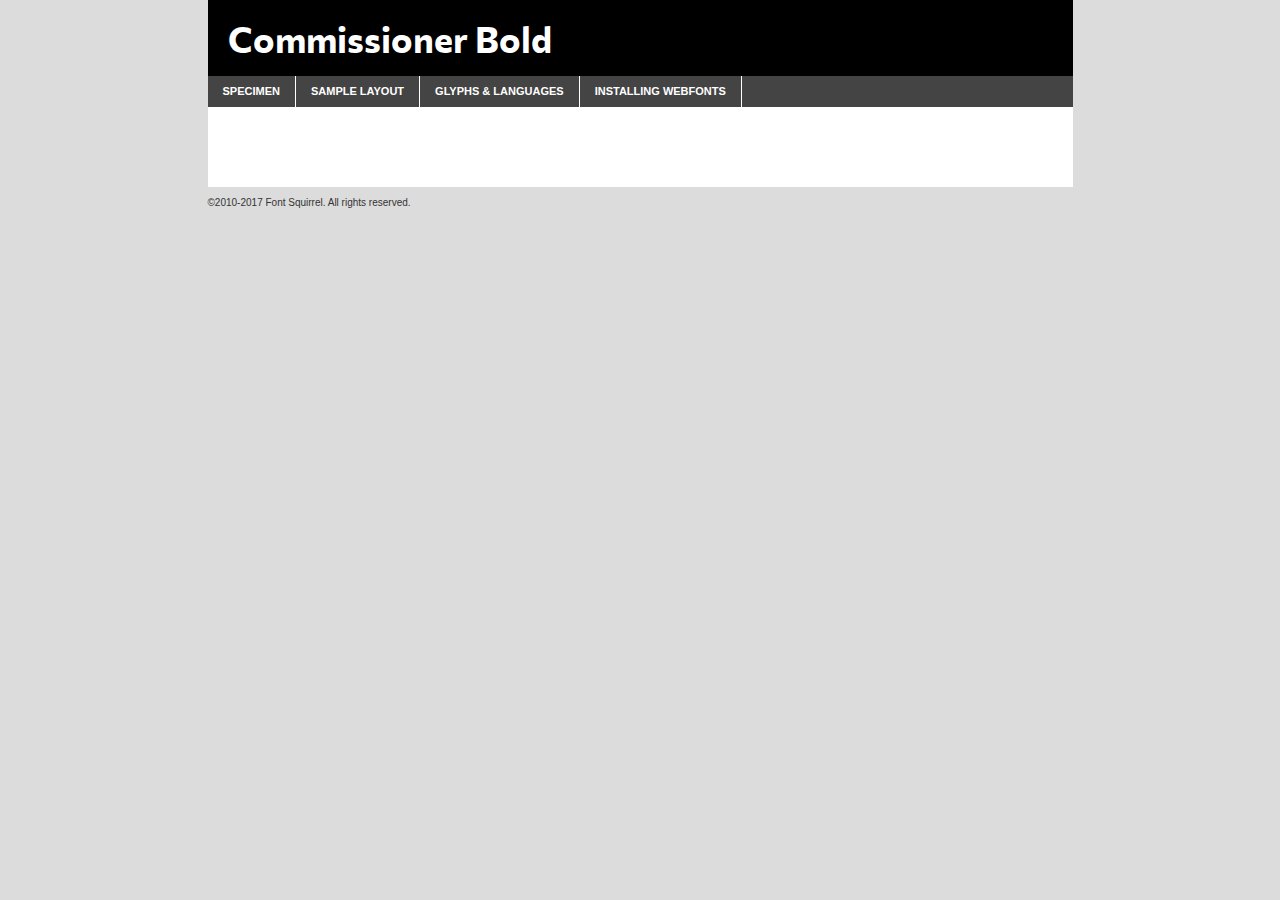
<file: styles/fonts/Commissioner/commissioner-bold/commissioner-bold-demo.html>
<!DOCTYPE html PUBLIC "-//W3C//DTD XHTML 1.0 Transitional//EN"
	"http://www.w3.org/TR/xhtml1/DTD/xhtml1-transitional.dtd">

<html xmlns="http://www.w3.org/1999/xhtml" xml:lang="en" lang="en">
<head>
	<meta http-equiv="Content-Type" content="text/html; charset=utf-8" />
	<script src="http://ajax.googleapis.com/ajax/libs/jquery/1.7.2/jquery.min.js" type="text/javascript" charset="utf-8"></script>
	<script type="text/javascript">
	(function($){$.fn.easyTabs=function(option){var param=jQuery.extend({fadeSpeed:"fast",defaultContent:1,activeClass:'active'},option);$(this).each(function(){var thisId="#"+this.id;if(param.defaultContent==''){param.defaultContent=1;}
	if(typeof param.defaultContent=="number")
	{var defaultTab=$(thisId+" .tabs li:eq("+(param.defaultContent-1)+") a").attr('href').substr(1);}else{var defaultTab=param.defaultContent;}
	$(thisId+" .tabs li a").each(function(){var tabToHide=$(this).attr('href').substr(1);$("#"+tabToHide).addClass('easytabs-tab-content');});hideAll();changeContent(defaultTab);function hideAll(){$(thisId+" .easytabs-tab-content").hide();}
	function changeContent(tabId){hideAll();$(thisId+" .tabs li").removeClass(param.activeClass);$(thisId+" .tabs li a[href=#"+tabId+"]").closest('li').addClass(param.activeClass);if(param.fadeSpeed!="none")
	{$(thisId+" #"+tabId).fadeIn(param.fadeSpeed);}else{$(thisId+" #"+tabId).show();}}
	$(thisId+" .tabs li").click(function(){var tabId=$(this).find('a').attr('href').substr(1);changeContent(tabId);return false;});});}})(jQuery);
	</script>
	<link rel="stylesheet" href="specimen_files/specimen_stylesheet.css" type="text/css" charset="utf-8" />
	<link rel="stylesheet" href="stylesheet.css" type="text/css" charset="utf-8" />

	<style type="text/css">
					body{
				font-family: 'commissionerbold';
							}
		</style>

	<title>Commissioner Bold Specimen</title>
	
	
	<script type="text/javascript" charset="utf-8">
		$(document).ready(function() {
			$('#container').easyTabs({defaultContent:1});
		});
	</script>
</head>

<body>
<div id="container">
	<div id="header">
		Commissioner Bold	</div>
	<ul class="tabs">
		<li><a href="#specimen">Specimen</a></li>
		<li><a href="#layout">Sample Layout</a></li>
				<li><a href="#glyphs">Glyphs &amp; Languages</a></li>
		<li><a href="#installing">Installing Webfonts</a></li>
		
	</ul>
	
	<div id="main_content">

		
			<div id="specimen">
		
				<div class="section">
					<div class="grid12 firstcol">
						<div class="huge">AaBb</div>
					</div>
				</div>
		
				<div class="section">
					<div class="glyph_range">A&#x200B;B&#x200b;C&#x200b;D&#x200b;E&#x200b;F&#x200b;G&#x200b;H&#x200b;I&#x200b;J&#x200b;K&#x200b;L&#x200b;M&#x200b;N&#x200b;O&#x200b;P&#x200b;Q&#x200b;R&#x200b;S&#x200b;T&#x200b;U&#x200b;V&#x200b;W&#x200b;X&#x200b;Y&#x200b;Z&#x200b;a&#x200b;b&#x200b;c&#x200b;d&#x200b;e&#x200b;f&#x200b;g&#x200b;h&#x200b;i&#x200b;j&#x200b;k&#x200b;l&#x200b;m&#x200b;n&#x200b;o&#x200b;p&#x200b;q&#x200b;r&#x200b;s&#x200b;t&#x200b;u&#x200b;v&#x200b;w&#x200b;x&#x200b;y&#x200b;z&#x200b;1&#x200b;2&#x200b;3&#x200b;4&#x200b;5&#x200b;6&#x200b;7&#x200b;8&#x200b;9&#x200b;0&#x200b;&amp;&#x200b;.&#x200b;,&#x200b;?&#x200b;!&#x200b;&#64;&#x200b;(&#x200b;)&#x200b;#&#x200b;$&#x200b;%&#x200b;*&#x200b;+&#x200b;-&#x200b;=&#x200b;:&#x200b;;</div>
				</div>
				<div class="section">
					<div class="grid12 firstcol">
						<table class="sample_table">
							<tr><td>10</td><td class="size10">abcdefghijklmnopqrstuvwxyzABCDEFGHIJKLMNOPQRSTUVWXYZ0123456789abcdefghijklmnopqrstuvwxyzABCDEFGHIJKLMNOPQRSTUVWXYZ0123456789abcdefghijklmnopqrstuvwxyzABCDEFGHIJKLMNOPQRSTUVWXYZ</td></tr>
							<tr><td>11</td><td class="size11">abcdefghijklmnopqrstuvwxyzABCDEFGHIJKLMNOPQRSTUVWXYZ0123456789abcdefghijklmnopqrstuvwxyzABCDEFGHIJKLMNOPQRSTUVWXYZ0123456789abcdefghijklmnopqrstuvwxyzABCDEFGHIJKLMNOPQRSTUVWXYZ</td></tr>
							<tr><td>12</td><td class="size12">abcdefghijklmnopqrstuvwxyzABCDEFGHIJKLMNOPQRSTUVWXYZ0123456789abcdefghijklmnopqrstuvwxyzABCDEFGHIJKLMNOPQRSTUVWXYZ0123456789abcdefghijklmnopqrstuvwxyzABCDEFGHIJKLMNOPQRSTUVWXYZ</td></tr>
							<tr><td>13</td><td class="size13">abcdefghijklmnopqrstuvwxyzABCDEFGHIJKLMNOPQRSTUVWXYZ0123456789abcdefghijklmnopqrstuvwxyzABCDEFGHIJKLMNOPQRSTUVWXYZ0123456789abcdefghijklmnopqrstuvwxyzABCDEFGHIJKLMNOPQRSTUVWXYZ</td></tr>
							<tr><td>14</td><td class="size14">abcdefghijklmnopqrstuvwxyzABCDEFGHIJKLMNOPQRSTUVWXYZ0123456789abcdefghijklmnopqrstuvwxyzABCDEFGHIJKLMNOPQRSTUVWXYZ0123456789abcdefghijklmnopqrstuvwxyzABCDEFGHIJKLMNOPQRSTUVWXYZ</td></tr>
							<tr><td>16</td><td class="size16">abcdefghijklmnopqrstuvwxyzABCDEFGHIJKLMNOPQRSTUVWXYZ0123456789abcdefghijklmnopqrstuvwxyzABCDEFGHIJKLMNOPQRSTUVWXYZ</td></tr>
							<tr><td>18</td><td class="size18">abcdefghijklmnopqrstuvwxyzABCDEFGHIJKLMNOPQRSTUVWXYZ0123456789abcdefghijklmnopqrstuvwxyzABCDEFGHIJKLMNOPQRSTUVWXYZ</td></tr>
							<tr><td>20</td><td class="size20">abcdefghijklmnopqrstuvwxyzABCDEFGHIJKLMNOPQRSTUVWXYZ0123456789abcdefghijklmnopqrstuvwxyzABCDEFGHIJKLMNOPQRSTUVWXYZ</td></tr>
							<tr><td>24</td><td class="size24">abcdefghijklmnopqrstuvwxyzABCDEFGHIJKLMNOPQRSTUVWXYZ0123456789abcdefghijklmnopqrstuvwxyzABCDEFGHIJKLMNOPQRSTUVWXYZ</td></tr>
							<tr><td>30</td><td class="size30">abcdefghijklmnopqrstuvwxyzABCDEFGHIJKLMNOPQRSTUVWXYZ0123456789abcdefghijklmnopqrstuvwxyzABCDEFGHIJKLMNOPQRSTUVWXYZ</td></tr>
							<tr><td>36</td><td class="size36">abcdefghijklmnopqrstuvwxyzABCDEFGHIJKLMNOPQRSTUVWXYZ0123456789abcdefghijklmnopqrstuvwxyzABCDEFGHIJKLMNOPQRSTUVWXYZ</td></tr>
							<tr><td>48</td><td class="size48">abcdefghijklmnopqrstuvwxyzABCDEFGHIJKLMNOPQRSTUVWXYZ0123456789abcdefghijklmnopqrstuvwxyzABCDEFGHIJKLMNOPQRSTUVWXYZ</td></tr>
							<tr><td>60</td><td class="size60">abcdefghijklmnopqrstuvwxyzABCDEFGHIJKLMNOPQRSTUVWXYZ0123456789abcdefghijklmnopqrstuvwxyzABCDEFGHIJKLMNOPQRSTUVWXYZ</td></tr>
							<tr><td>72</td><td class="size72">abcdefghijklmnopqrstuvwxyzABCDEFGHIJKLMNOPQRSTUVWXYZ0123456789abcdefghijklmnopqrstuvwxyzABCDEFGHIJKLMNOPQRSTUVWXYZ</td></tr>
							<tr><td>90</td><td class="size90">abcdefghijklmnopqrstuvwxyzABCDEFGHIJKLMNOPQRSTUVWXYZ0123456789abcdefghijklmnopqrstuvwxyzABCDEFGHIJKLMNOPQRSTUVWXYZ</td></tr>
						</table>
				
					</div>
			
				</div>
		
		
		
								<div class="section" id="bodycomparison">


										<div id="xheight">
				<div class="fontbody">&#x25FC;&#x25FC;&#x25FC;&#x25FC;&#x25FC;&#x25FC;&#x25FC;&#x25FC;&#x25FC;&#x25FC;&#x25FC;&#x25FC;&#x25FC;&#x25FC;&#x25FC;&#x25FC;&#x25FC;&#x25FC;&#x25FC;&#x25FC;&#x25FC;&#x25FC;&#x25FC;&#x25FC;&#x25FC;&#x25FC;&#x25FC;&#x25FC;&#x25FC;&#x25FC;&#x25FC;&#x25FC;&#x25FC;&#x25FC;&#x25FC;&#x25FC;&#x25FC;&#x25FC;&#x25FC;&#x25FC;&#x25FC;&#x25FC;&#x25FC;&#x25FC;&#x25FC;&#x25FC;&#x25FC;&#x25FC;&#x25FC;&#x25FC;&#x25FC;&#x25FC;&#x25FC;&#x25FC;&#x25FC;&#x25FC;&#x25FC;&#x25FC;&#x25FC;&#x25FC;&#x25FC;&#x25FC;&#x25FC;&#x25FC;&#x25FC;&#x25FC;&#x25FC;&#x25FC;&#x25FC;&#x25FC;&#x25FC;&#x25FC;&#x25FC;&#x25FC;&#x25FC;&#x25FC;&#x25FC;&#x25FC;&#x25FC;&#x25FC;&#x25FC;&#x25FC;&#x25FC;&#x25FC;&#x25FC;&#x25FC;&#x25FC;&#x25FC;&#x25FC;&#x25FC;&#x25FC;&#x25FC;&#x25FC;&#x25FC;&#x25FC;&#x25FC;&#x25FC;&#x25FC;&#x25FC;body</div><div class="arialbody">body</div><div class="verdanabody">body</div><div class="georgiabody">body</div></div>
										<div class="fontbody" style="z-index:1">
											body<span>Commissioner Bold</span>
										</div>
										<div class="arialbody" style="z-index:1">
											body<span>Arial</span>
										</div>
										<div class="verdanabody" style="z-index:1">
											body<span>Verdana</span>
										</div>
										<div class="georgiabody" style="z-index:1">
											body<span>Georgia</span>
										</div>



								</div>
		
		
				<div class="section psample psample_row1" id="">
					
					<div class="grid2 firstcol">
						<p class="size10"><span>10.</span>Aenean lacinia bibendum nulla sed consectetur. Fusce dapibus, tellus ac cursus commodo, tortor mauris condimentum nibh, ut fermentum massa justo sit amet risus. Nullam id dolor id nibh ultricies vehicula ut id elit. Cum sociis natoque penatibus et magnis dis parturient montes, nascetur ridiculus mus. Nulla vitae elit libero, a pharetra augue.</p>
			
					</div>
					<div class="grid3">
						<p class="size11"><span>11.</span>Aenean lacinia bibendum nulla sed consectetur. Fusce dapibus, tellus ac cursus commodo, tortor mauris condimentum nibh, ut fermentum massa justo sit amet risus. Nullam id dolor id nibh ultricies vehicula ut id elit. Cum sociis natoque penatibus et magnis dis parturient montes, nascetur ridiculus mus. Nulla vitae elit libero, a pharetra augue.</p>
			
					</div>
					<div class="grid3">
						<p class="size12"><span>12.</span>Aenean lacinia bibendum nulla sed consectetur. Fusce dapibus, tellus ac cursus commodo, tortor mauris condimentum nibh, ut fermentum massa justo sit amet risus. Nullam id dolor id nibh ultricies vehicula ut id elit. Cum sociis natoque penatibus et magnis dis parturient montes, nascetur ridiculus mus. Nulla vitae elit libero, a pharetra augue.</p>
			
					</div>
					<div class="grid4">
						<p class="size13"><span>13.</span>Aenean lacinia bibendum nulla sed consectetur. Fusce dapibus, tellus ac cursus commodo, tortor mauris condimentum nibh, ut fermentum massa justo sit amet risus. Nullam id dolor id nibh ultricies vehicula ut id elit. Cum sociis natoque penatibus et magnis dis parturient montes, nascetur ridiculus mus. Nulla vitae elit libero, a pharetra augue.</p>
			
					</div>
					<div class="white_blend"></div>
					
				</div>
				<div class="section psample psample_row2" id="">
					<div class="grid3 firstcol">
						<p class="size14"><span>14.</span>Aenean lacinia bibendum nulla sed consectetur. Fusce dapibus, tellus ac cursus commodo, tortor mauris condimentum nibh, ut fermentum massa justo sit amet risus. Nullam id dolor id nibh ultricies vehicula ut id elit. Cum sociis natoque penatibus et magnis dis parturient montes, nascetur ridiculus mus. Nulla vitae elit libero, a pharetra augue.</p>
			
					</div>
					<div class="grid4">
						<p class="size16"><span>16.</span>Aenean lacinia bibendum nulla sed consectetur. Fusce dapibus, tellus ac cursus commodo, tortor mauris condimentum nibh, ut fermentum massa justo sit amet risus. Nullam id dolor id nibh ultricies vehicula ut id elit. Cum sociis natoque penatibus et magnis dis parturient montes, nascetur ridiculus mus. Nulla vitae elit libero, a pharetra augue.</p>
			
					</div>
					<div class="grid5">
						<p class="size18"><span>18.</span>Aenean lacinia bibendum nulla sed consectetur. Fusce dapibus, tellus ac cursus commodo, tortor mauris condimentum nibh, ut fermentum massa justo sit amet risus. Nullam id dolor id nibh ultricies vehicula ut id elit. Cum sociis natoque penatibus et magnis dis parturient montes, nascetur ridiculus mus. Nulla vitae elit libero, a pharetra augue.</p>
			
					</div>

					<div class="white_blend"></div>

				</div>
				
				<div class="section psample psample_row3" id="">
					<div class="grid5 firstcol">
						<p class="size20"><span>20.</span>Aenean lacinia bibendum nulla sed consectetur. Fusce dapibus, tellus ac cursus commodo, tortor mauris condimentum nibh, ut fermentum massa justo sit amet risus. Nullam id dolor id nibh ultricies vehicula ut id elit. Cum sociis natoque penatibus et magnis dis parturient montes, nascetur ridiculus mus. Nulla vitae elit libero, a pharetra augue.</p>
					</div>
					<div class="grid7">
						<p class="size24"><span>24.</span>Aenean lacinia bibendum nulla sed consectetur. Fusce dapibus, tellus ac cursus commodo, tortor mauris condimentum nibh, ut fermentum massa justo sit amet risus. Nullam id dolor id nibh ultricies vehicula ut id elit. Cum sociis natoque penatibus et magnis dis parturient montes, nascetur ridiculus mus. Nulla vitae elit libero, a pharetra augue.</p>
					</div>
					
					<div class="white_blend"></div>
					
				</div>
				
				<div class="section psample psample_row4" id="">
					<div class="grid12 firstcol">
						<p class="size30"><span>30.</span>Aenean lacinia bibendum nulla sed consectetur. Fusce dapibus, tellus ac cursus commodo, tortor mauris condimentum nibh, ut fermentum massa justo sit amet risus. Nullam id dolor id nibh ultricies vehicula ut id elit. Cum sociis natoque penatibus et magnis dis parturient montes, nascetur ridiculus mus. Nulla vitae elit libero, a pharetra augue.</p>
					</div>
					<div class="white_blend"></div>
					
				</div>
				
				
				
				<div class="section psample psample_row1 fullreverse">
					<div class="grid2 firstcol">
						<p class="size10"><span>10.</span>Aenean lacinia bibendum nulla sed consectetur. Fusce dapibus, tellus ac cursus commodo, tortor mauris condimentum nibh, ut fermentum massa justo sit amet risus. Nullam id dolor id nibh ultricies vehicula ut id elit. Cum sociis natoque penatibus et magnis dis parturient montes, nascetur ridiculus mus. Nulla vitae elit libero, a pharetra augue.</p>
			
					</div>
					<div class="grid3">
						<p class="size11"><span>11.</span>Aenean lacinia bibendum nulla sed consectetur. Fusce dapibus, tellus ac cursus commodo, tortor mauris condimentum nibh, ut fermentum massa justo sit amet risus. Nullam id dolor id nibh ultricies vehicula ut id elit. Cum sociis natoque penatibus et magnis dis parturient montes, nascetur ridiculus mus. Nulla vitae elit libero, a pharetra augue.</p>
			
					</div>
					<div class="grid3">
						<p class="size12"><span>12.</span>Aenean lacinia bibendum nulla sed consectetur. Fusce dapibus, tellus ac cursus commodo, tortor mauris condimentum nibh, ut fermentum massa justo sit amet risus. Nullam id dolor id nibh ultricies vehicula ut id elit. Cum sociis natoque penatibus et magnis dis parturient montes, nascetur ridiculus mus. Nulla vitae elit libero, a pharetra augue.</p>
			
					</div>
					<div class="grid4">
						<p class="size13"><span>13.</span>Aenean lacinia bibendum nulla sed consectetur. Fusce dapibus, tellus ac cursus commodo, tortor mauris condimentum nibh, ut fermentum massa justo sit amet risus. Nullam id dolor id nibh ultricies vehicula ut id elit. Cum sociis natoque penatibus et magnis dis parturient montes, nascetur ridiculus mus. Nulla vitae elit libero, a pharetra augue.</p>
			
					</div>
					<div class="black_blend"></div>
					
				</div>
				
				<div class="section psample psample_row2 fullreverse">
					<div class="grid3 firstcol">
						<p class="size14"><span>14.</span>Aenean lacinia bibendum nulla sed consectetur. Fusce dapibus, tellus ac cursus commodo, tortor mauris condimentum nibh, ut fermentum massa justo sit amet risus. Nullam id dolor id nibh ultricies vehicula ut id elit. Cum sociis natoque penatibus et magnis dis parturient montes, nascetur ridiculus mus. Nulla vitae elit libero, a pharetra augue.</p>
			
					</div>
					<div class="grid4">
						<p class="size16"><span>16.</span>Aenean lacinia bibendum nulla sed consectetur. Fusce dapibus, tellus ac cursus commodo, tortor mauris condimentum nibh, ut fermentum massa justo sit amet risus. Nullam id dolor id nibh ultricies vehicula ut id elit. Cum sociis natoque penatibus et magnis dis parturient montes, nascetur ridiculus mus. Nulla vitae elit libero, a pharetra augue.</p>
			
					</div>
					<div class="grid5">
						<p class="size18"><span>18.</span>Aenean lacinia bibendum nulla sed consectetur. Fusce dapibus, tellus ac cursus commodo, tortor mauris condimentum nibh, ut fermentum massa justo sit amet risus. Nullam id dolor id nibh ultricies vehicula ut id elit. Cum sociis natoque penatibus et magnis dis parturient montes, nascetur ridiculus mus. Nulla vitae elit libero, a pharetra augue.</p>
			
					</div>
					<div class="black_blend"></div>

				</div>
				
				<div class="section psample fullreverse psample_row3" id="">
					<div class="grid5 firstcol">
						<p class="size20"><span>20.</span>Aenean lacinia bibendum nulla sed consectetur. Fusce dapibus, tellus ac cursus commodo, tortor mauris condimentum nibh, ut fermentum massa justo sit amet risus. Nullam id dolor id nibh ultricies vehicula ut id elit. Cum sociis natoque penatibus et magnis dis parturient montes, nascetur ridiculus mus. Nulla vitae elit libero, a pharetra augue.</p>
					</div>
					<div class="grid7">
						<p class="size24"><span>24.</span>Aenean lacinia bibendum nulla sed consectetur. Fusce dapibus, tellus ac cursus commodo, tortor mauris condimentum nibh, ut fermentum massa justo sit amet risus. Nullam id dolor id nibh ultricies vehicula ut id elit. Cum sociis natoque penatibus et magnis dis parturient montes, nascetur ridiculus mus. Nulla vitae elit libero, a pharetra augue.</p>
					</div>
					
					<div class="black_blend"></div>
					
				</div>
				
				<div class="section psample fullreverse psample_row4" id="" style="border-bottom: 20px #000 solid;">
					<div class="grid12 firstcol">
						<p class="size30"><span>30.</span>Aenean lacinia bibendum nulla sed consectetur. Fusce dapibus, tellus ac cursus commodo, tortor mauris condimentum nibh, ut fermentum massa justo sit amet risus. Nullam id dolor id nibh ultricies vehicula ut id elit. Cum sociis natoque penatibus et magnis dis parturient montes, nascetur ridiculus mus. Nulla vitae elit libero, a pharetra augue.</p>
					</div>
					<div class="black_blend"></div>
					
				</div>
				
				
				
				
			</div>
			
			<div id="layout">
				
				<div class="section">
					
					<div class="grid12 firstcol">
						<h1>Lorem Ipsum Dolor</h1>
						<h2>Etiam porta sem malesuada magna mollis euismod</h2>
						
						<p class="byline">By <a href="#link">Aenean Lacinia</a></p>
					</div>
				</div>
				<div class="section">
					<div class="grid8 firstcol">
						<p class="large">Donec sed odio dui. Morbi leo risus, porta ac consectetur ac, vestibulum at eros. Fusce dapibus, tellus ac cursus commodo, tortor mauris condimentum nibh, ut fermentum massa justo sit amet risus. </p>

						
						<h3>Pellentesque ornare sem</h3>

						<p>Maecenas sed diam eget risus varius blandit sit amet non magna. Maecenas faucibus mollis interdum. Donec ullamcorper nulla non metus auctor fringilla. Nullam id dolor id nibh ultricies vehicula ut id elit. Nullam id dolor id nibh ultricies vehicula ut id elit. </p>

						<p>Aenean eu leo quam. Pellentesque ornare sem lacinia quam venenatis vestibulum. Lorem ipsum dolor sit amet, consectetur adipiscing elit. Cum sociis natoque penatibus et magnis dis parturient montes, nascetur ridiculus mus. </p>

						<p>Nulla vitae elit libero, a pharetra augue. Praesent commodo cursus magna, vel scelerisque nisl consectetur et. Aenean lacinia bibendum nulla sed consectetur. </p>

						<p>Nullam quis risus eget urna mollis ornare vel eu leo. Nullam quis risus eget urna mollis ornare vel eu leo. Maecenas sed diam eget risus varius blandit sit amet non magna. Donec ullamcorper nulla non metus auctor fringilla. </p>

						<h3>Cras mattis consectetur</h3>

						<p>Aenean eu leo quam. Pellentesque ornare sem lacinia quam venenatis vestibulum. Aenean lacinia bibendum nulla sed consectetur. Integer posuere erat a ante venenatis dapibus posuere velit aliquet. Cras mattis consectetur purus sit amet fermentum. </p>

						<p>Nullam id dolor id nibh ultricies vehicula ut id elit. Nullam quis risus eget urna mollis ornare vel eu leo. Cras mattis consectetur purus sit amet fermentum.</p>
					</div>
					
					<div class="grid4 sidebar">
						
						<div class="box reverse">
							<p class="last">Nullam quis risus eget urna mollis ornare vel eu leo. Donec ullamcorper nulla non metus auctor fringilla. Cras mattis consectetur purus sit amet fermentum. Sed posuere consectetur est at lobortis. Lorem ipsum dolor sit amet, consectetur adipiscing elit. </p>
						</div>
						
						<p class="caption">Maecenas sed diam eget risus varius.</p>

						<p>Vestibulum id ligula porta felis euismod semper. Integer posuere erat a ante venenatis dapibus posuere velit aliquet. Vestibulum id ligula porta felis euismod semper. Sed posuere consectetur est at lobortis. Maecenas sed diam eget risus varius blandit sit amet non magna. Fusce dapibus, tellus ac cursus commodo, tortor mauris condimentum nibh, ut fermentum massa justo sit amet risus. </p>

					

						<p>Duis mollis, est non commodo luctus, nisi erat porttitor ligula, eget lacinia odio sem nec elit. Aenean lacinia bibendum nulla sed consectetur. Vivamus sagittis lacus vel augue laoreet rutrum faucibus dolor auctor. Aenean lacinia bibendum nulla sed consectetur. Nullam quis risus eget urna mollis ornare vel eu leo. </p>

						<p>Praesent commodo cursus magna, vel scelerisque nisl consectetur et. Donec ullamcorper nulla non metus auctor fringilla. Maecenas faucibus mollis interdum. Fusce dapibus, tellus ac cursus commodo, tortor mauris condimentum nibh, ut fermentum massa justo sit amet risus. </p>

					</div>
				</div>
				
			</div>


			



		<div id="glyphs">
			<div class="section">
				<div class="grid12 firstcol">
			
				<h1>Language Support</h1>
				<p>The subset of Commissioner Bold in this kit supports the following languages:<br />
			
					Albanian, Basque, Breton, Chamorro, Danish, Dutch, English, Faroese, Finnish, French, Frisian, Galician, German, Icelandic, Italian, Malagasy, Norwegian, Portuguese, Spanish, Alsatian, Aragonese, Arapaho, Arrernte, Asturian, Aymara, Bislama, Cebuano, Corsican, Fijian, French_creole, Genoese, Gilbertese, Greenlandic, Haitian_creole, Hiligaynon, Hmong, Hopi, Ibanag, Iloko_ilokano, Indonesian, Interglossa_glosa, Interlingua, Irish_gaelic, Jerriais, Lojban, Lombard, Luxembourgeois, Manx, Mohawk, Norfolk_pitcairnese, Occitan, Oromo, Pangasinan, Papiamento, Piedmontese, Potawatomi, Rhaeto-romance, Romansh, Rotokas, Sami_lule, Samoan, Sardinian, Scots_gaelic, Seychelles_creole, Shona, Sicilian, Somali, Southern_ndebele, Swahili, Swati_swazi, Tagalog_filipino_pilipino, Tetum, Tok_pisin, Uyghur_latinized, Volapuk, Walloon, Warlpiri, Xhosa, Yapese, Zulu, Latinbasic, Ubasic, Demo				</p>
				<h1>Glyph Chart</h1>
				<p>The subset of Commissioner Bold in this kit includes all the glyphs listed below. Unicode entities are included above each glyph to help you insert individual characters into your layout.</p>
				<div id="glyph_chart">
			
																														 <div><p>&amp;#13;</p>&#13;</div>
																				 <div><p>&amp;#32;</p>&#32;</div>
																				 <div><p>&amp;#33;</p>&#33;</div>
																				 <div><p>&amp;#34;</p>&#34;</div>
																				 <div><p>&amp;#35;</p>&#35;</div>
																				 <div><p>&amp;#36;</p>&#36;</div>
																				 <div><p>&amp;#37;</p>&#37;</div>
																				 <div><p>&amp;#38;</p>&#38;</div>
																				 <div><p>&amp;#39;</p>&#39;</div>
																				 <div><p>&amp;#40;</p>&#40;</div>
																				 <div><p>&amp;#41;</p>&#41;</div>
																				 <div><p>&amp;#42;</p>&#42;</div>
																				 <div><p>&amp;#43;</p>&#43;</div>
																				 <div><p>&amp;#44;</p>&#44;</div>
																				 <div><p>&amp;#45;</p>&#45;</div>
																				 <div><p>&amp;#46;</p>&#46;</div>
																				 <div><p>&amp;#47;</p>&#47;</div>
																				 <div><p>&amp;#48;</p>&#48;</div>
																				 <div><p>&amp;#49;</p>&#49;</div>
																				 <div><p>&amp;#50;</p>&#50;</div>
																				 <div><p>&amp;#51;</p>&#51;</div>
																				 <div><p>&amp;#52;</p>&#52;</div>
																				 <div><p>&amp;#53;</p>&#53;</div>
																				 <div><p>&amp;#54;</p>&#54;</div>
																				 <div><p>&amp;#55;</p>&#55;</div>
																				 <div><p>&amp;#56;</p>&#56;</div>
																				 <div><p>&amp;#57;</p>&#57;</div>
																				 <div><p>&amp;#58;</p>&#58;</div>
																				 <div><p>&amp;#59;</p>&#59;</div>
																				 <div><p>&amp;#60;</p>&#60;</div>
																				 <div><p>&amp;#61;</p>&#61;</div>
																				 <div><p>&amp;#62;</p>&#62;</div>
																				 <div><p>&amp;#63;</p>&#63;</div>
																				 <div><p>&amp;#64;</p>&#64;</div>
																				 <div><p>&amp;#65;</p>&#65;</div>
																				 <div><p>&amp;#66;</p>&#66;</div>
																				 <div><p>&amp;#67;</p>&#67;</div>
																				 <div><p>&amp;#68;</p>&#68;</div>
																				 <div><p>&amp;#69;</p>&#69;</div>
																				 <div><p>&amp;#70;</p>&#70;</div>
																				 <div><p>&amp;#71;</p>&#71;</div>
																				 <div><p>&amp;#72;</p>&#72;</div>
																				 <div><p>&amp;#73;</p>&#73;</div>
																				 <div><p>&amp;#74;</p>&#74;</div>
																				 <div><p>&amp;#75;</p>&#75;</div>
																				 <div><p>&amp;#76;</p>&#76;</div>
																				 <div><p>&amp;#77;</p>&#77;</div>
																				 <div><p>&amp;#78;</p>&#78;</div>
																				 <div><p>&amp;#79;</p>&#79;</div>
																				 <div><p>&amp;#80;</p>&#80;</div>
																				 <div><p>&amp;#81;</p>&#81;</div>
																				 <div><p>&amp;#82;</p>&#82;</div>
																				 <div><p>&amp;#83;</p>&#83;</div>
																				 <div><p>&amp;#84;</p>&#84;</div>
																				 <div><p>&amp;#85;</p>&#85;</div>
																				 <div><p>&amp;#86;</p>&#86;</div>
																				 <div><p>&amp;#87;</p>&#87;</div>
																				 <div><p>&amp;#88;</p>&#88;</div>
																				 <div><p>&amp;#89;</p>&#89;</div>
																				 <div><p>&amp;#90;</p>&#90;</div>
																				 <div><p>&amp;#91;</p>&#91;</div>
																				 <div><p>&amp;#92;</p>&#92;</div>
																				 <div><p>&amp;#93;</p>&#93;</div>
																				 <div><p>&amp;#94;</p>&#94;</div>
																				 <div><p>&amp;#95;</p>&#95;</div>
																				 <div><p>&amp;#96;</p>&#96;</div>
																				 <div><p>&amp;#97;</p>&#97;</div>
																				 <div><p>&amp;#98;</p>&#98;</div>
																				 <div><p>&amp;#99;</p>&#99;</div>
																				 <div><p>&amp;#100;</p>&#100;</div>
																				 <div><p>&amp;#101;</p>&#101;</div>
																				 <div><p>&amp;#102;</p>&#102;</div>
																				 <div><p>&amp;#103;</p>&#103;</div>
																				 <div><p>&amp;#104;</p>&#104;</div>
																				 <div><p>&amp;#105;</p>&#105;</div>
																				 <div><p>&amp;#106;</p>&#106;</div>
																				 <div><p>&amp;#107;</p>&#107;</div>
																				 <div><p>&amp;#108;</p>&#108;</div>
																				 <div><p>&amp;#109;</p>&#109;</div>
																				 <div><p>&amp;#110;</p>&#110;</div>
																				 <div><p>&amp;#111;</p>&#111;</div>
																				 <div><p>&amp;#112;</p>&#112;</div>
																				 <div><p>&amp;#113;</p>&#113;</div>
																				 <div><p>&amp;#114;</p>&#114;</div>
																				 <div><p>&amp;#115;</p>&#115;</div>
																				 <div><p>&amp;#116;</p>&#116;</div>
																				 <div><p>&amp;#117;</p>&#117;</div>
																				 <div><p>&amp;#118;</p>&#118;</div>
																				 <div><p>&amp;#119;</p>&#119;</div>
																				 <div><p>&amp;#120;</p>&#120;</div>
																				 <div><p>&amp;#121;</p>&#121;</div>
																				 <div><p>&amp;#122;</p>&#122;</div>
																				 <div><p>&amp;#123;</p>&#123;</div>
																				 <div><p>&amp;#124;</p>&#124;</div>
																				 <div><p>&amp;#125;</p>&#125;</div>
																				 <div><p>&amp;#126;</p>&#126;</div>
																				 <div><p>&amp;#160;</p>&#160;</div>
																				 <div><p>&amp;#161;</p>&#161;</div>
																				 <div><p>&amp;#162;</p>&#162;</div>
																				 <div><p>&amp;#163;</p>&#163;</div>
																				 <div><p>&amp;#164;</p>&#164;</div>
																				 <div><p>&amp;#165;</p>&#165;</div>
																				 <div><p>&amp;#166;</p>&#166;</div>
																				 <div><p>&amp;#167;</p>&#167;</div>
																				 <div><p>&amp;#168;</p>&#168;</div>
																				 <div><p>&amp;#169;</p>&#169;</div>
																				 <div><p>&amp;#170;</p>&#170;</div>
																				 <div><p>&amp;#171;</p>&#171;</div>
																				 <div><p>&amp;#172;</p>&#172;</div>
																				 <div><p>&amp;#173;</p>&#173;</div>
																				 <div><p>&amp;#174;</p>&#174;</div>
																				 <div><p>&amp;#175;</p>&#175;</div>
																				 <div><p>&amp;#176;</p>&#176;</div>
																				 <div><p>&amp;#177;</p>&#177;</div>
																				 <div><p>&amp;#178;</p>&#178;</div>
																				 <div><p>&amp;#179;</p>&#179;</div>
																				 <div><p>&amp;#180;</p>&#180;</div>
																				 <div><p>&amp;#181;</p>&#181;</div>
																				 <div><p>&amp;#182;</p>&#182;</div>
																				 <div><p>&amp;#183;</p>&#183;</div>
																				 <div><p>&amp;#184;</p>&#184;</div>
																				 <div><p>&amp;#185;</p>&#185;</div>
																				 <div><p>&amp;#186;</p>&#186;</div>
																				 <div><p>&amp;#187;</p>&#187;</div>
																				 <div><p>&amp;#188;</p>&#188;</div>
																				 <div><p>&amp;#189;</p>&#189;</div>
																				 <div><p>&amp;#190;</p>&#190;</div>
																				 <div><p>&amp;#191;</p>&#191;</div>
																				 <div><p>&amp;#192;</p>&#192;</div>
																				 <div><p>&amp;#193;</p>&#193;</div>
																				 <div><p>&amp;#194;</p>&#194;</div>
																				 <div><p>&amp;#195;</p>&#195;</div>
																				 <div><p>&amp;#196;</p>&#196;</div>
																				 <div><p>&amp;#197;</p>&#197;</div>
																				 <div><p>&amp;#198;</p>&#198;</div>
																				 <div><p>&amp;#199;</p>&#199;</div>
																				 <div><p>&amp;#200;</p>&#200;</div>
																				 <div><p>&amp;#201;</p>&#201;</div>
																				 <div><p>&amp;#202;</p>&#202;</div>
																				 <div><p>&amp;#203;</p>&#203;</div>
																				 <div><p>&amp;#204;</p>&#204;</div>
																				 <div><p>&amp;#205;</p>&#205;</div>
																				 <div><p>&amp;#206;</p>&#206;</div>
																				 <div><p>&amp;#207;</p>&#207;</div>
																				 <div><p>&amp;#208;</p>&#208;</div>
																				 <div><p>&amp;#209;</p>&#209;</div>
																				 <div><p>&amp;#210;</p>&#210;</div>
																				 <div><p>&amp;#211;</p>&#211;</div>
																				 <div><p>&amp;#212;</p>&#212;</div>
																				 <div><p>&amp;#213;</p>&#213;</div>
																				 <div><p>&amp;#214;</p>&#214;</div>
																				 <div><p>&amp;#215;</p>&#215;</div>
																				 <div><p>&amp;#216;</p>&#216;</div>
																				 <div><p>&amp;#217;</p>&#217;</div>
																				 <div><p>&amp;#218;</p>&#218;</div>
																				 <div><p>&amp;#219;</p>&#219;</div>
																				 <div><p>&amp;#220;</p>&#220;</div>
																				 <div><p>&amp;#221;</p>&#221;</div>
																				 <div><p>&amp;#222;</p>&#222;</div>
																				 <div><p>&amp;#223;</p>&#223;</div>
																				 <div><p>&amp;#224;</p>&#224;</div>
																				 <div><p>&amp;#225;</p>&#225;</div>
																				 <div><p>&amp;#226;</p>&#226;</div>
																				 <div><p>&amp;#227;</p>&#227;</div>
																				 <div><p>&amp;#228;</p>&#228;</div>
																				 <div><p>&amp;#229;</p>&#229;</div>
																				 <div><p>&amp;#230;</p>&#230;</div>
																				 <div><p>&amp;#231;</p>&#231;</div>
																				 <div><p>&amp;#232;</p>&#232;</div>
																				 <div><p>&amp;#233;</p>&#233;</div>
																				 <div><p>&amp;#234;</p>&#234;</div>
																				 <div><p>&amp;#235;</p>&#235;</div>
																				 <div><p>&amp;#236;</p>&#236;</div>
																				 <div><p>&amp;#237;</p>&#237;</div>
																				 <div><p>&amp;#238;</p>&#238;</div>
																				 <div><p>&amp;#239;</p>&#239;</div>
																				 <div><p>&amp;#240;</p>&#240;</div>
																				 <div><p>&amp;#241;</p>&#241;</div>
																				 <div><p>&amp;#242;</p>&#242;</div>
																				 <div><p>&amp;#243;</p>&#243;</div>
																				 <div><p>&amp;#244;</p>&#244;</div>
																				 <div><p>&amp;#245;</p>&#245;</div>
																				 <div><p>&amp;#246;</p>&#246;</div>
																				 <div><p>&amp;#247;</p>&#247;</div>
																				 <div><p>&amp;#248;</p>&#248;</div>
																				 <div><p>&amp;#249;</p>&#249;</div>
																				 <div><p>&amp;#250;</p>&#250;</div>
																				 <div><p>&amp;#251;</p>&#251;</div>
																				 <div><p>&amp;#252;</p>&#252;</div>
																				 <div><p>&amp;#253;</p>&#253;</div>
																				 <div><p>&amp;#254;</p>&#254;</div>
																				 <div><p>&amp;#255;</p>&#255;</div>
																				 <div><p>&amp;#338;</p>&#338;</div>
																				 <div><p>&amp;#339;</p>&#339;</div>
																				 <div><p>&amp;#376;</p>&#376;</div>
																				 <div><p>&amp;#710;</p>&#710;</div>
																				 <div><p>&amp;#732;</p>&#732;</div>
																				 <div><p>&amp;#8192;</p>&#8192;</div>
																				 <div><p>&amp;#8193;</p>&#8193;</div>
																				 <div><p>&amp;#8194;</p>&#8194;</div>
																				 <div><p>&amp;#8195;</p>&#8195;</div>
																				 <div><p>&amp;#8196;</p>&#8196;</div>
																				 <div><p>&amp;#8197;</p>&#8197;</div>
																				 <div><p>&amp;#8198;</p>&#8198;</div>
																				 <div><p>&amp;#8199;</p>&#8199;</div>
																				 <div><p>&amp;#8200;</p>&#8200;</div>
																				 <div><p>&amp;#8201;</p>&#8201;</div>
																				 <div><p>&amp;#8202;</p>&#8202;</div>
																				 <div><p>&amp;#8208;</p>&#8208;</div>
																				 <div><p>&amp;#8209;</p>&#8209;</div>
																				 <div><p>&amp;#8210;</p>&#8210;</div>
																				 <div><p>&amp;#8211;</p>&#8211;</div>
																				 <div><p>&amp;#8212;</p>&#8212;</div>
																				 <div><p>&amp;#8216;</p>&#8216;</div>
																				 <div><p>&amp;#8217;</p>&#8217;</div>
																				 <div><p>&amp;#8218;</p>&#8218;</div>
																				 <div><p>&amp;#8220;</p>&#8220;</div>
																				 <div><p>&amp;#8221;</p>&#8221;</div>
																				 <div><p>&amp;#8222;</p>&#8222;</div>
																				 <div><p>&amp;#8226;</p>&#8226;</div>
																				 <div><p>&amp;#8230;</p>&#8230;</div>
																				 <div><p>&amp;#8239;</p>&#8239;</div>
																				 <div><p>&amp;#8249;</p>&#8249;</div>
																				 <div><p>&amp;#8250;</p>&#8250;</div>
																				 <div><p>&amp;#8287;</p>&#8287;</div>
																				 <div><p>&amp;#8364;</p>&#8364;</div>
																				 <div><p>&amp;#8482;</p>&#8482;</div>
																				 <div><p>&amp;#64257;</p>&#64257;</div>
																				 <div><p>&amp;#64258;</p>&#64258;</div>
																																																</div>	
				</div>
		
		
			</div>
		</div>
		
		
		<div id="specs">
			
		</div>
	
		<div id="installing">
			<div class="section">
				<div class="grid7 firstcol">
					<h1>Installing Webfonts</h1>
					
					<p>Webfonts are supported by all major browser platforms but not all in the same way. There are currently four different font formats that must be included in order to target all browsers. This includes TTF, WOFF, EOT and SVG.</p>
					
					<h2>1. Upload your webfonts</h2>
					<p>You must upload your webfont kit to your website. They should be in or near the same directory as your CSS files.</p>
					
					<h2>2. Include the webfont stylesheet</h2>
					<p>A special CSS @font-face declaration helps the various browsers select the appropriate font it needs without causing you a bunch of headaches. Learn more about this syntax by reading the <a href="https://www.fontspring.com/blog/further-hardening-of-the-bulletproof-syntax">Fontspring blog post</a> about it. The code for it is as follows:</p>


<code>
@font-face{ 
	font-family: 'MyWebFont';
	src: url('WebFont.eot');
	src: url('WebFont.eot?#iefix') format('embedded-opentype'),
	     url('WebFont.woff') format('woff'),
	     url('WebFont.ttf') format('truetype'),
	     url('WebFont.svg#webfont') format('svg');
}
</code>

	<p>We've already gone ahead and generated the code for you. All you have to do is link to the stylesheet in your HTML, like this:</p>
	<code>&lt;link rel=&quot;stylesheet&quot; href=&quot;stylesheet.css&quot; type=&quot;text/css&quot; charset=&quot;utf-8&quot; /&gt;</code>

					<h2>3. Modify your own stylesheet</h2>
					<p>To take advantage of your new fonts, you must tell your stylesheet to use them. Look at the original @font-face declaration above and find the property called "font-family." The name linked there will be what you use to reference the font. Prepend that webfont name to the font stack in the "font-family" property, inside the selector you want to change. For example:</p>
<code>p { font-family: 'WebFont', Arial, sans-serif; }</code>

<h2>4. Test</h2>
<p>Getting webfonts to work cross-browser <em>can</em> be tricky. Use the information in the sidebar to help you if you find that fonts aren't loading in a particular browser.</p>
				</div>
				
				<div class="grid5 sidebar">
					<div class="box">
						<h2>Troubleshooting<br />Font-Face Problems</h2>
						<p>Having trouble getting your webfonts to load in your new website? Here are some tips to sort out what might be the problem.</p>

						<h3>Fonts not showing in any browser</h3>

						<p>This sounds like you need to work on the plumbing. You either did not upload the fonts to the correct directory, or you did not link the fonts properly in the CSS. If you've confirmed that all this is correct and you still have a problem, take a look at your .htaccess file and see if requests are getting intercepted.</p>

						<h3>Fonts not loading in iPhone or iPad</h3>

						<p>The most common problem here is that you are serving the fonts from an IIS server. IIS refuses to serve files that have unknown MIME types. If that is the case, you must set the MIME type for SVG to "image/svg+xml" in the server settings. Follow these instructions from Microsoft if you need help.</p>

						<h3>Fonts not loading in Firefox</h3>

						<p>The primary reason for this failure? You are still using a version Firefox older than 3.5. So upgrade already! If that isn't it, then you are very likely serving fonts from a different domain. Firefox requires that all font assets be served from the same domain. Lastly it is possible that you need to add WOFF to your list of MIME types (if you are serving via IIS.)</p>

						<h3>Fonts not loading in IE</h3>

						<p>Are you looking at Internet Explorer on an actual Windows machine or are you cheating by using a service like Adobe BrowserLab? Many of these screenshot services do not render @font-face for IE. Best to test it on a real machine.</p>

						<h3>Fonts not loading in IE9</h3>

						<p>IE9, like Firefox, requires that fonts be served from the same domain as the website. Make sure that is the case.</p>
					</div>
				</div>
			</div>
			
		</div>
	
	</div>
	<div id="footer">
		<p>&copy;2010-2017 Font Squirrel. All rights reserved.</p>
	</div>
</div>
</body>
</html>
</file>
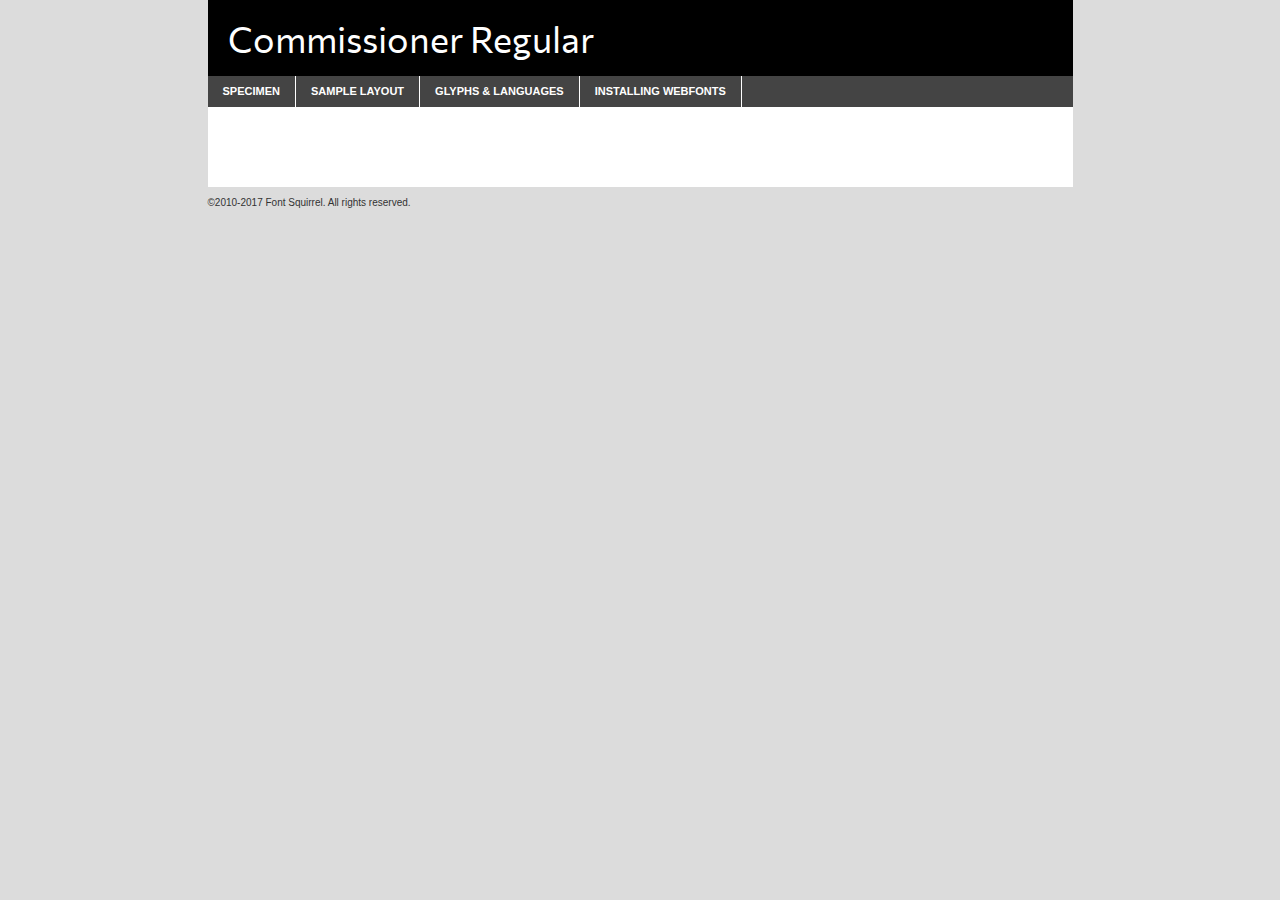
<file: styles/fonts/Commissioner/commissioner-regular/commissioner-regular-demo.html>
<!DOCTYPE html PUBLIC "-//W3C//DTD XHTML 1.0 Transitional//EN"
	"http://www.w3.org/TR/xhtml1/DTD/xhtml1-transitional.dtd">

<html xmlns="http://www.w3.org/1999/xhtml" xml:lang="en" lang="en">
<head>
	<meta http-equiv="Content-Type" content="text/html; charset=utf-8" />
	<script src="http://ajax.googleapis.com/ajax/libs/jquery/1.7.2/jquery.min.js" type="text/javascript" charset="utf-8"></script>
	<script type="text/javascript">
	(function($){$.fn.easyTabs=function(option){var param=jQuery.extend({fadeSpeed:"fast",defaultContent:1,activeClass:'active'},option);$(this).each(function(){var thisId="#"+this.id;if(param.defaultContent==''){param.defaultContent=1;}
	if(typeof param.defaultContent=="number")
	{var defaultTab=$(thisId+" .tabs li:eq("+(param.defaultContent-1)+") a").attr('href').substr(1);}else{var defaultTab=param.defaultContent;}
	$(thisId+" .tabs li a").each(function(){var tabToHide=$(this).attr('href').substr(1);$("#"+tabToHide).addClass('easytabs-tab-content');});hideAll();changeContent(defaultTab);function hideAll(){$(thisId+" .easytabs-tab-content").hide();}
	function changeContent(tabId){hideAll();$(thisId+" .tabs li").removeClass(param.activeClass);$(thisId+" .tabs li a[href=#"+tabId+"]").closest('li').addClass(param.activeClass);if(param.fadeSpeed!="none")
	{$(thisId+" #"+tabId).fadeIn(param.fadeSpeed);}else{$(thisId+" #"+tabId).show();}}
	$(thisId+" .tabs li").click(function(){var tabId=$(this).find('a').attr('href').substr(1);changeContent(tabId);return false;});});}})(jQuery);
	</script>
	<link rel="stylesheet" href="specimen_files/specimen_stylesheet.css" type="text/css" charset="utf-8" />
	<link rel="stylesheet" href="stylesheet.css" type="text/css" charset="utf-8" />

	<style type="text/css">
					body{
				font-family: 'commissionerregular';
							}
		</style>

	<title>Commissioner Regular Specimen</title>
	
	
	<script type="text/javascript" charset="utf-8">
		$(document).ready(function() {
			$('#container').easyTabs({defaultContent:1});
		});
	</script>
</head>

<body>
<div id="container">
	<div id="header">
		Commissioner Regular	</div>
	<ul class="tabs">
		<li><a href="#specimen">Specimen</a></li>
		<li><a href="#layout">Sample Layout</a></li>
				<li><a href="#glyphs">Glyphs &amp; Languages</a></li>
		<li><a href="#installing">Installing Webfonts</a></li>
		
	</ul>
	
	<div id="main_content">

		
			<div id="specimen">
		
				<div class="section">
					<div class="grid12 firstcol">
						<div class="huge">AaBb</div>
					</div>
				</div>
		
				<div class="section">
					<div class="glyph_range">A&#x200B;B&#x200b;C&#x200b;D&#x200b;E&#x200b;F&#x200b;G&#x200b;H&#x200b;I&#x200b;J&#x200b;K&#x200b;L&#x200b;M&#x200b;N&#x200b;O&#x200b;P&#x200b;Q&#x200b;R&#x200b;S&#x200b;T&#x200b;U&#x200b;V&#x200b;W&#x200b;X&#x200b;Y&#x200b;Z&#x200b;a&#x200b;b&#x200b;c&#x200b;d&#x200b;e&#x200b;f&#x200b;g&#x200b;h&#x200b;i&#x200b;j&#x200b;k&#x200b;l&#x200b;m&#x200b;n&#x200b;o&#x200b;p&#x200b;q&#x200b;r&#x200b;s&#x200b;t&#x200b;u&#x200b;v&#x200b;w&#x200b;x&#x200b;y&#x200b;z&#x200b;1&#x200b;2&#x200b;3&#x200b;4&#x200b;5&#x200b;6&#x200b;7&#x200b;8&#x200b;9&#x200b;0&#x200b;&amp;&#x200b;.&#x200b;,&#x200b;?&#x200b;!&#x200b;&#64;&#x200b;(&#x200b;)&#x200b;#&#x200b;$&#x200b;%&#x200b;*&#x200b;+&#x200b;-&#x200b;=&#x200b;:&#x200b;;</div>
				</div>
				<div class="section">
					<div class="grid12 firstcol">
						<table class="sample_table">
							<tr><td>10</td><td class="size10">abcdefghijklmnopqrstuvwxyzABCDEFGHIJKLMNOPQRSTUVWXYZ0123456789abcdefghijklmnopqrstuvwxyzABCDEFGHIJKLMNOPQRSTUVWXYZ0123456789abcdefghijklmnopqrstuvwxyzABCDEFGHIJKLMNOPQRSTUVWXYZ</td></tr>
							<tr><td>11</td><td class="size11">abcdefghijklmnopqrstuvwxyzABCDEFGHIJKLMNOPQRSTUVWXYZ0123456789abcdefghijklmnopqrstuvwxyzABCDEFGHIJKLMNOPQRSTUVWXYZ0123456789abcdefghijklmnopqrstuvwxyzABCDEFGHIJKLMNOPQRSTUVWXYZ</td></tr>
							<tr><td>12</td><td class="size12">abcdefghijklmnopqrstuvwxyzABCDEFGHIJKLMNOPQRSTUVWXYZ0123456789abcdefghijklmnopqrstuvwxyzABCDEFGHIJKLMNOPQRSTUVWXYZ0123456789abcdefghijklmnopqrstuvwxyzABCDEFGHIJKLMNOPQRSTUVWXYZ</td></tr>
							<tr><td>13</td><td class="size13">abcdefghijklmnopqrstuvwxyzABCDEFGHIJKLMNOPQRSTUVWXYZ0123456789abcdefghijklmnopqrstuvwxyzABCDEFGHIJKLMNOPQRSTUVWXYZ0123456789abcdefghijklmnopqrstuvwxyzABCDEFGHIJKLMNOPQRSTUVWXYZ</td></tr>
							<tr><td>14</td><td class="size14">abcdefghijklmnopqrstuvwxyzABCDEFGHIJKLMNOPQRSTUVWXYZ0123456789abcdefghijklmnopqrstuvwxyzABCDEFGHIJKLMNOPQRSTUVWXYZ0123456789abcdefghijklmnopqrstuvwxyzABCDEFGHIJKLMNOPQRSTUVWXYZ</td></tr>
							<tr><td>16</td><td class="size16">abcdefghijklmnopqrstuvwxyzABCDEFGHIJKLMNOPQRSTUVWXYZ0123456789abcdefghijklmnopqrstuvwxyzABCDEFGHIJKLMNOPQRSTUVWXYZ</td></tr>
							<tr><td>18</td><td class="size18">abcdefghijklmnopqrstuvwxyzABCDEFGHIJKLMNOPQRSTUVWXYZ0123456789abcdefghijklmnopqrstuvwxyzABCDEFGHIJKLMNOPQRSTUVWXYZ</td></tr>
							<tr><td>20</td><td class="size20">abcdefghijklmnopqrstuvwxyzABCDEFGHIJKLMNOPQRSTUVWXYZ0123456789abcdefghijklmnopqrstuvwxyzABCDEFGHIJKLMNOPQRSTUVWXYZ</td></tr>
							<tr><td>24</td><td class="size24">abcdefghijklmnopqrstuvwxyzABCDEFGHIJKLMNOPQRSTUVWXYZ0123456789abcdefghijklmnopqrstuvwxyzABCDEFGHIJKLMNOPQRSTUVWXYZ</td></tr>
							<tr><td>30</td><td class="size30">abcdefghijklmnopqrstuvwxyzABCDEFGHIJKLMNOPQRSTUVWXYZ0123456789abcdefghijklmnopqrstuvwxyzABCDEFGHIJKLMNOPQRSTUVWXYZ</td></tr>
							<tr><td>36</td><td class="size36">abcdefghijklmnopqrstuvwxyzABCDEFGHIJKLMNOPQRSTUVWXYZ0123456789abcdefghijklmnopqrstuvwxyzABCDEFGHIJKLMNOPQRSTUVWXYZ</td></tr>
							<tr><td>48</td><td class="size48">abcdefghijklmnopqrstuvwxyzABCDEFGHIJKLMNOPQRSTUVWXYZ0123456789abcdefghijklmnopqrstuvwxyzABCDEFGHIJKLMNOPQRSTUVWXYZ</td></tr>
							<tr><td>60</td><td class="size60">abcdefghijklmnopqrstuvwxyzABCDEFGHIJKLMNOPQRSTUVWXYZ0123456789abcdefghijklmnopqrstuvwxyzABCDEFGHIJKLMNOPQRSTUVWXYZ</td></tr>
							<tr><td>72</td><td class="size72">abcdefghijklmnopqrstuvwxyzABCDEFGHIJKLMNOPQRSTUVWXYZ0123456789abcdefghijklmnopqrstuvwxyzABCDEFGHIJKLMNOPQRSTUVWXYZ</td></tr>
							<tr><td>90</td><td class="size90">abcdefghijklmnopqrstuvwxyzABCDEFGHIJKLMNOPQRSTUVWXYZ0123456789abcdefghijklmnopqrstuvwxyzABCDEFGHIJKLMNOPQRSTUVWXYZ</td></tr>
						</table>
				
					</div>
			
				</div>
		
		
		
								<div class="section" id="bodycomparison">


										<div id="xheight">
				<div class="fontbody">&#x25FC;&#x25FC;&#x25FC;&#x25FC;&#x25FC;&#x25FC;&#x25FC;&#x25FC;&#x25FC;&#x25FC;&#x25FC;&#x25FC;&#x25FC;&#x25FC;&#x25FC;&#x25FC;&#x25FC;&#x25FC;&#x25FC;&#x25FC;&#x25FC;&#x25FC;&#x25FC;&#x25FC;&#x25FC;&#x25FC;&#x25FC;&#x25FC;&#x25FC;&#x25FC;&#x25FC;&#x25FC;&#x25FC;&#x25FC;&#x25FC;&#x25FC;&#x25FC;&#x25FC;&#x25FC;&#x25FC;&#x25FC;&#x25FC;&#x25FC;&#x25FC;&#x25FC;&#x25FC;&#x25FC;&#x25FC;&#x25FC;&#x25FC;&#x25FC;&#x25FC;&#x25FC;&#x25FC;&#x25FC;&#x25FC;&#x25FC;&#x25FC;&#x25FC;&#x25FC;&#x25FC;&#x25FC;&#x25FC;&#x25FC;&#x25FC;&#x25FC;&#x25FC;&#x25FC;&#x25FC;&#x25FC;&#x25FC;&#x25FC;&#x25FC;&#x25FC;&#x25FC;&#x25FC;&#x25FC;&#x25FC;&#x25FC;&#x25FC;&#x25FC;&#x25FC;&#x25FC;&#x25FC;&#x25FC;&#x25FC;&#x25FC;&#x25FC;&#x25FC;&#x25FC;&#x25FC;&#x25FC;&#x25FC;&#x25FC;&#x25FC;&#x25FC;&#x25FC;&#x25FC;&#x25FC;body</div><div class="arialbody">body</div><div class="verdanabody">body</div><div class="georgiabody">body</div></div>
										<div class="fontbody" style="z-index:1">
											body<span>Commissioner Regular</span>
										</div>
										<div class="arialbody" style="z-index:1">
											body<span>Arial</span>
										</div>
										<div class="verdanabody" style="z-index:1">
											body<span>Verdana</span>
										</div>
										<div class="georgiabody" style="z-index:1">
											body<span>Georgia</span>
										</div>



								</div>
		
		
				<div class="section psample psample_row1" id="">
					
					<div class="grid2 firstcol">
						<p class="size10"><span>10.</span>Aenean lacinia bibendum nulla sed consectetur. Fusce dapibus, tellus ac cursus commodo, tortor mauris condimentum nibh, ut fermentum massa justo sit amet risus. Nullam id dolor id nibh ultricies vehicula ut id elit. Cum sociis natoque penatibus et magnis dis parturient montes, nascetur ridiculus mus. Nulla vitae elit libero, a pharetra augue.</p>
			
					</div>
					<div class="grid3">
						<p class="size11"><span>11.</span>Aenean lacinia bibendum nulla sed consectetur. Fusce dapibus, tellus ac cursus commodo, tortor mauris condimentum nibh, ut fermentum massa justo sit amet risus. Nullam id dolor id nibh ultricies vehicula ut id elit. Cum sociis natoque penatibus et magnis dis parturient montes, nascetur ridiculus mus. Nulla vitae elit libero, a pharetra augue.</p>
			
					</div>
					<div class="grid3">
						<p class="size12"><span>12.</span>Aenean lacinia bibendum nulla sed consectetur. Fusce dapibus, tellus ac cursus commodo, tortor mauris condimentum nibh, ut fermentum massa justo sit amet risus. Nullam id dolor id nibh ultricies vehicula ut id elit. Cum sociis natoque penatibus et magnis dis parturient montes, nascetur ridiculus mus. Nulla vitae elit libero, a pharetra augue.</p>
			
					</div>
					<div class="grid4">
						<p class="size13"><span>13.</span>Aenean lacinia bibendum nulla sed consectetur. Fusce dapibus, tellus ac cursus commodo, tortor mauris condimentum nibh, ut fermentum massa justo sit amet risus. Nullam id dolor id nibh ultricies vehicula ut id elit. Cum sociis natoque penatibus et magnis dis parturient montes, nascetur ridiculus mus. Nulla vitae elit libero, a pharetra augue.</p>
			
					</div>
					<div class="white_blend"></div>
					
				</div>
				<div class="section psample psample_row2" id="">
					<div class="grid3 firstcol">
						<p class="size14"><span>14.</span>Aenean lacinia bibendum nulla sed consectetur. Fusce dapibus, tellus ac cursus commodo, tortor mauris condimentum nibh, ut fermentum massa justo sit amet risus. Nullam id dolor id nibh ultricies vehicula ut id elit. Cum sociis natoque penatibus et magnis dis parturient montes, nascetur ridiculus mus. Nulla vitae elit libero, a pharetra augue.</p>
			
					</div>
					<div class="grid4">
						<p class="size16"><span>16.</span>Aenean lacinia bibendum nulla sed consectetur. Fusce dapibus, tellus ac cursus commodo, tortor mauris condimentum nibh, ut fermentum massa justo sit amet risus. Nullam id dolor id nibh ultricies vehicula ut id elit. Cum sociis natoque penatibus et magnis dis parturient montes, nascetur ridiculus mus. Nulla vitae elit libero, a pharetra augue.</p>
			
					</div>
					<div class="grid5">
						<p class="size18"><span>18.</span>Aenean lacinia bibendum nulla sed consectetur. Fusce dapibus, tellus ac cursus commodo, tortor mauris condimentum nibh, ut fermentum massa justo sit amet risus. Nullam id dolor id nibh ultricies vehicula ut id elit. Cum sociis natoque penatibus et magnis dis parturient montes, nascetur ridiculus mus. Nulla vitae elit libero, a pharetra augue.</p>
			
					</div>

					<div class="white_blend"></div>

				</div>
				
				<div class="section psample psample_row3" id="">
					<div class="grid5 firstcol">
						<p class="size20"><span>20.</span>Aenean lacinia bibendum nulla sed consectetur. Fusce dapibus, tellus ac cursus commodo, tortor mauris condimentum nibh, ut fermentum massa justo sit amet risus. Nullam id dolor id nibh ultricies vehicula ut id elit. Cum sociis natoque penatibus et magnis dis parturient montes, nascetur ridiculus mus. Nulla vitae elit libero, a pharetra augue.</p>
					</div>
					<div class="grid7">
						<p class="size24"><span>24.</span>Aenean lacinia bibendum nulla sed consectetur. Fusce dapibus, tellus ac cursus commodo, tortor mauris condimentum nibh, ut fermentum massa justo sit amet risus. Nullam id dolor id nibh ultricies vehicula ut id elit. Cum sociis natoque penatibus et magnis dis parturient montes, nascetur ridiculus mus. Nulla vitae elit libero, a pharetra augue.</p>
					</div>
					
					<div class="white_blend"></div>
					
				</div>
				
				<div class="section psample psample_row4" id="">
					<div class="grid12 firstcol">
						<p class="size30"><span>30.</span>Aenean lacinia bibendum nulla sed consectetur. Fusce dapibus, tellus ac cursus commodo, tortor mauris condimentum nibh, ut fermentum massa justo sit amet risus. Nullam id dolor id nibh ultricies vehicula ut id elit. Cum sociis natoque penatibus et magnis dis parturient montes, nascetur ridiculus mus. Nulla vitae elit libero, a pharetra augue.</p>
					</div>
					<div class="white_blend"></div>
					
				</div>
				
				
				
				<div class="section psample psample_row1 fullreverse">
					<div class="grid2 firstcol">
						<p class="size10"><span>10.</span>Aenean lacinia bibendum nulla sed consectetur. Fusce dapibus, tellus ac cursus commodo, tortor mauris condimentum nibh, ut fermentum massa justo sit amet risus. Nullam id dolor id nibh ultricies vehicula ut id elit. Cum sociis natoque penatibus et magnis dis parturient montes, nascetur ridiculus mus. Nulla vitae elit libero, a pharetra augue.</p>
			
					</div>
					<div class="grid3">
						<p class="size11"><span>11.</span>Aenean lacinia bibendum nulla sed consectetur. Fusce dapibus, tellus ac cursus commodo, tortor mauris condimentum nibh, ut fermentum massa justo sit amet risus. Nullam id dolor id nibh ultricies vehicula ut id elit. Cum sociis natoque penatibus et magnis dis parturient montes, nascetur ridiculus mus. Nulla vitae elit libero, a pharetra augue.</p>
			
					</div>
					<div class="grid3">
						<p class="size12"><span>12.</span>Aenean lacinia bibendum nulla sed consectetur. Fusce dapibus, tellus ac cursus commodo, tortor mauris condimentum nibh, ut fermentum massa justo sit amet risus. Nullam id dolor id nibh ultricies vehicula ut id elit. Cum sociis natoque penatibus et magnis dis parturient montes, nascetur ridiculus mus. Nulla vitae elit libero, a pharetra augue.</p>
			
					</div>
					<div class="grid4">
						<p class="size13"><span>13.</span>Aenean lacinia bibendum nulla sed consectetur. Fusce dapibus, tellus ac cursus commodo, tortor mauris condimentum nibh, ut fermentum massa justo sit amet risus. Nullam id dolor id nibh ultricies vehicula ut id elit. Cum sociis natoque penatibus et magnis dis parturient montes, nascetur ridiculus mus. Nulla vitae elit libero, a pharetra augue.</p>
			
					</div>
					<div class="black_blend"></div>
					
				</div>
				
				<div class="section psample psample_row2 fullreverse">
					<div class="grid3 firstcol">
						<p class="size14"><span>14.</span>Aenean lacinia bibendum nulla sed consectetur. Fusce dapibus, tellus ac cursus commodo, tortor mauris condimentum nibh, ut fermentum massa justo sit amet risus. Nullam id dolor id nibh ultricies vehicula ut id elit. Cum sociis natoque penatibus et magnis dis parturient montes, nascetur ridiculus mus. Nulla vitae elit libero, a pharetra augue.</p>
			
					</div>
					<div class="grid4">
						<p class="size16"><span>16.</span>Aenean lacinia bibendum nulla sed consectetur. Fusce dapibus, tellus ac cursus commodo, tortor mauris condimentum nibh, ut fermentum massa justo sit amet risus. Nullam id dolor id nibh ultricies vehicula ut id elit. Cum sociis natoque penatibus et magnis dis parturient montes, nascetur ridiculus mus. Nulla vitae elit libero, a pharetra augue.</p>
			
					</div>
					<div class="grid5">
						<p class="size18"><span>18.</span>Aenean lacinia bibendum nulla sed consectetur. Fusce dapibus, tellus ac cursus commodo, tortor mauris condimentum nibh, ut fermentum massa justo sit amet risus. Nullam id dolor id nibh ultricies vehicula ut id elit. Cum sociis natoque penatibus et magnis dis parturient montes, nascetur ridiculus mus. Nulla vitae elit libero, a pharetra augue.</p>
			
					</div>
					<div class="black_blend"></div>

				</div>
				
				<div class="section psample fullreverse psample_row3" id="">
					<div class="grid5 firstcol">
						<p class="size20"><span>20.</span>Aenean lacinia bibendum nulla sed consectetur. Fusce dapibus, tellus ac cursus commodo, tortor mauris condimentum nibh, ut fermentum massa justo sit amet risus. Nullam id dolor id nibh ultricies vehicula ut id elit. Cum sociis natoque penatibus et magnis dis parturient montes, nascetur ridiculus mus. Nulla vitae elit libero, a pharetra augue.</p>
					</div>
					<div class="grid7">
						<p class="size24"><span>24.</span>Aenean lacinia bibendum nulla sed consectetur. Fusce dapibus, tellus ac cursus commodo, tortor mauris condimentum nibh, ut fermentum massa justo sit amet risus. Nullam id dolor id nibh ultricies vehicula ut id elit. Cum sociis natoque penatibus et magnis dis parturient montes, nascetur ridiculus mus. Nulla vitae elit libero, a pharetra augue.</p>
					</div>
					
					<div class="black_blend"></div>
					
				</div>
				
				<div class="section psample fullreverse psample_row4" id="" style="border-bottom: 20px #000 solid;">
					<div class="grid12 firstcol">
						<p class="size30"><span>30.</span>Aenean lacinia bibendum nulla sed consectetur. Fusce dapibus, tellus ac cursus commodo, tortor mauris condimentum nibh, ut fermentum massa justo sit amet risus. Nullam id dolor id nibh ultricies vehicula ut id elit. Cum sociis natoque penatibus et magnis dis parturient montes, nascetur ridiculus mus. Nulla vitae elit libero, a pharetra augue.</p>
					</div>
					<div class="black_blend"></div>
					
				</div>
				
				
				
				
			</div>
			
			<div id="layout">
				
				<div class="section">
					
					<div class="grid12 firstcol">
						<h1>Lorem Ipsum Dolor</h1>
						<h2>Etiam porta sem malesuada magna mollis euismod</h2>
						
						<p class="byline">By <a href="#link">Aenean Lacinia</a></p>
					</div>
				</div>
				<div class="section">
					<div class="grid8 firstcol">
						<p class="large">Donec sed odio dui. Morbi leo risus, porta ac consectetur ac, vestibulum at eros. Fusce dapibus, tellus ac cursus commodo, tortor mauris condimentum nibh, ut fermentum massa justo sit amet risus. </p>

						
						<h3>Pellentesque ornare sem</h3>

						<p>Maecenas sed diam eget risus varius blandit sit amet non magna. Maecenas faucibus mollis interdum. Donec ullamcorper nulla non metus auctor fringilla. Nullam id dolor id nibh ultricies vehicula ut id elit. Nullam id dolor id nibh ultricies vehicula ut id elit. </p>

						<p>Aenean eu leo quam. Pellentesque ornare sem lacinia quam venenatis vestibulum. Lorem ipsum dolor sit amet, consectetur adipiscing elit. Cum sociis natoque penatibus et magnis dis parturient montes, nascetur ridiculus mus. </p>

						<p>Nulla vitae elit libero, a pharetra augue. Praesent commodo cursus magna, vel scelerisque nisl consectetur et. Aenean lacinia bibendum nulla sed consectetur. </p>

						<p>Nullam quis risus eget urna mollis ornare vel eu leo. Nullam quis risus eget urna mollis ornare vel eu leo. Maecenas sed diam eget risus varius blandit sit amet non magna. Donec ullamcorper nulla non metus auctor fringilla. </p>

						<h3>Cras mattis consectetur</h3>

						<p>Aenean eu leo quam. Pellentesque ornare sem lacinia quam venenatis vestibulum. Aenean lacinia bibendum nulla sed consectetur. Integer posuere erat a ante venenatis dapibus posuere velit aliquet. Cras mattis consectetur purus sit amet fermentum. </p>

						<p>Nullam id dolor id nibh ultricies vehicula ut id elit. Nullam quis risus eget urna mollis ornare vel eu leo. Cras mattis consectetur purus sit amet fermentum.</p>
					</div>
					
					<div class="grid4 sidebar">
						
						<div class="box reverse">
							<p class="last">Nullam quis risus eget urna mollis ornare vel eu leo. Donec ullamcorper nulla non metus auctor fringilla. Cras mattis consectetur purus sit amet fermentum. Sed posuere consectetur est at lobortis. Lorem ipsum dolor sit amet, consectetur adipiscing elit. </p>
						</div>
						
						<p class="caption">Maecenas sed diam eget risus varius.</p>

						<p>Vestibulum id ligula porta felis euismod semper. Integer posuere erat a ante venenatis dapibus posuere velit aliquet. Vestibulum id ligula porta felis euismod semper. Sed posuere consectetur est at lobortis. Maecenas sed diam eget risus varius blandit sit amet non magna. Fusce dapibus, tellus ac cursus commodo, tortor mauris condimentum nibh, ut fermentum massa justo sit amet risus. </p>

					

						<p>Duis mollis, est non commodo luctus, nisi erat porttitor ligula, eget lacinia odio sem nec elit. Aenean lacinia bibendum nulla sed consectetur. Vivamus sagittis lacus vel augue laoreet rutrum faucibus dolor auctor. Aenean lacinia bibendum nulla sed consectetur. Nullam quis risus eget urna mollis ornare vel eu leo. </p>

						<p>Praesent commodo cursus magna, vel scelerisque nisl consectetur et. Donec ullamcorper nulla non metus auctor fringilla. Maecenas faucibus mollis interdum. Fusce dapibus, tellus ac cursus commodo, tortor mauris condimentum nibh, ut fermentum massa justo sit amet risus. </p>

					</div>
				</div>
				
			</div>


			



		<div id="glyphs">
			<div class="section">
				<div class="grid12 firstcol">
			
				<h1>Language Support</h1>
				<p>The subset of Commissioner Regular in this kit supports the following languages:<br />
			
					Albanian, Basque, Breton, Chamorro, Danish, Dutch, English, Faroese, Finnish, French, Frisian, Galician, German, Icelandic, Italian, Malagasy, Norwegian, Portuguese, Spanish, Alsatian, Aragonese, Arapaho, Arrernte, Asturian, Aymara, Bislama, Cebuano, Corsican, Fijian, French_creole, Genoese, Gilbertese, Greenlandic, Haitian_creole, Hiligaynon, Hmong, Hopi, Ibanag, Iloko_ilokano, Indonesian, Interglossa_glosa, Interlingua, Irish_gaelic, Jerriais, Lojban, Lombard, Luxembourgeois, Manx, Mohawk, Norfolk_pitcairnese, Occitan, Oromo, Pangasinan, Papiamento, Piedmontese, Potawatomi, Rhaeto-romance, Romansh, Rotokas, Sami_lule, Samoan, Sardinian, Scots_gaelic, Seychelles_creole, Shona, Sicilian, Somali, Southern_ndebele, Swahili, Swati_swazi, Tagalog_filipino_pilipino, Tetum, Tok_pisin, Uyghur_latinized, Volapuk, Walloon, Warlpiri, Xhosa, Yapese, Zulu, Latinbasic, Ubasic, Demo				</p>
				<h1>Glyph Chart</h1>
				<p>The subset of Commissioner Regular in this kit includes all the glyphs listed below. Unicode entities are included above each glyph to help you insert individual characters into your layout.</p>
				<div id="glyph_chart">
			
																														 <div><p>&amp;#13;</p>&#13;</div>
																				 <div><p>&amp;#32;</p>&#32;</div>
																				 <div><p>&amp;#33;</p>&#33;</div>
																				 <div><p>&amp;#34;</p>&#34;</div>
																				 <div><p>&amp;#35;</p>&#35;</div>
																				 <div><p>&amp;#36;</p>&#36;</div>
																				 <div><p>&amp;#37;</p>&#37;</div>
																				 <div><p>&amp;#38;</p>&#38;</div>
																				 <div><p>&amp;#39;</p>&#39;</div>
																				 <div><p>&amp;#40;</p>&#40;</div>
																				 <div><p>&amp;#41;</p>&#41;</div>
																				 <div><p>&amp;#42;</p>&#42;</div>
																				 <div><p>&amp;#43;</p>&#43;</div>
																				 <div><p>&amp;#44;</p>&#44;</div>
																				 <div><p>&amp;#45;</p>&#45;</div>
																				 <div><p>&amp;#46;</p>&#46;</div>
																				 <div><p>&amp;#47;</p>&#47;</div>
																				 <div><p>&amp;#48;</p>&#48;</div>
																				 <div><p>&amp;#49;</p>&#49;</div>
																				 <div><p>&amp;#50;</p>&#50;</div>
																				 <div><p>&amp;#51;</p>&#51;</div>
																				 <div><p>&amp;#52;</p>&#52;</div>
																				 <div><p>&amp;#53;</p>&#53;</div>
																				 <div><p>&amp;#54;</p>&#54;</div>
																				 <div><p>&amp;#55;</p>&#55;</div>
																				 <div><p>&amp;#56;</p>&#56;</div>
																				 <div><p>&amp;#57;</p>&#57;</div>
																				 <div><p>&amp;#58;</p>&#58;</div>
																				 <div><p>&amp;#59;</p>&#59;</div>
																				 <div><p>&amp;#60;</p>&#60;</div>
																				 <div><p>&amp;#61;</p>&#61;</div>
																				 <div><p>&amp;#62;</p>&#62;</div>
																				 <div><p>&amp;#63;</p>&#63;</div>
																				 <div><p>&amp;#64;</p>&#64;</div>
																				 <div><p>&amp;#65;</p>&#65;</div>
																				 <div><p>&amp;#66;</p>&#66;</div>
																				 <div><p>&amp;#67;</p>&#67;</div>
																				 <div><p>&amp;#68;</p>&#68;</div>
																				 <div><p>&amp;#69;</p>&#69;</div>
																				 <div><p>&amp;#70;</p>&#70;</div>
																				 <div><p>&amp;#71;</p>&#71;</div>
																				 <div><p>&amp;#72;</p>&#72;</div>
																				 <div><p>&amp;#73;</p>&#73;</div>
																				 <div><p>&amp;#74;</p>&#74;</div>
																				 <div><p>&amp;#75;</p>&#75;</div>
																				 <div><p>&amp;#76;</p>&#76;</div>
																				 <div><p>&amp;#77;</p>&#77;</div>
																				 <div><p>&amp;#78;</p>&#78;</div>
																				 <div><p>&amp;#79;</p>&#79;</div>
																				 <div><p>&amp;#80;</p>&#80;</div>
																				 <div><p>&amp;#81;</p>&#81;</div>
																				 <div><p>&amp;#82;</p>&#82;</div>
																				 <div><p>&amp;#83;</p>&#83;</div>
																				 <div><p>&amp;#84;</p>&#84;</div>
																				 <div><p>&amp;#85;</p>&#85;</div>
																				 <div><p>&amp;#86;</p>&#86;</div>
																				 <div><p>&amp;#87;</p>&#87;</div>
																				 <div><p>&amp;#88;</p>&#88;</div>
																				 <div><p>&amp;#89;</p>&#89;</div>
																				 <div><p>&amp;#90;</p>&#90;</div>
																				 <div><p>&amp;#91;</p>&#91;</div>
																				 <div><p>&amp;#92;</p>&#92;</div>
																				 <div><p>&amp;#93;</p>&#93;</div>
																				 <div><p>&amp;#94;</p>&#94;</div>
																				 <div><p>&amp;#95;</p>&#95;</div>
																				 <div><p>&amp;#96;</p>&#96;</div>
																				 <div><p>&amp;#97;</p>&#97;</div>
																				 <div><p>&amp;#98;</p>&#98;</div>
																				 <div><p>&amp;#99;</p>&#99;</div>
																				 <div><p>&amp;#100;</p>&#100;</div>
																				 <div><p>&amp;#101;</p>&#101;</div>
																				 <div><p>&amp;#102;</p>&#102;</div>
																				 <div><p>&amp;#103;</p>&#103;</div>
																				 <div><p>&amp;#104;</p>&#104;</div>
																				 <div><p>&amp;#105;</p>&#105;</div>
																				 <div><p>&amp;#106;</p>&#106;</div>
																				 <div><p>&amp;#107;</p>&#107;</div>
																				 <div><p>&amp;#108;</p>&#108;</div>
																				 <div><p>&amp;#109;</p>&#109;</div>
																				 <div><p>&amp;#110;</p>&#110;</div>
																				 <div><p>&amp;#111;</p>&#111;</div>
																				 <div><p>&amp;#112;</p>&#112;</div>
																				 <div><p>&amp;#113;</p>&#113;</div>
																				 <div><p>&amp;#114;</p>&#114;</div>
																				 <div><p>&amp;#115;</p>&#115;</div>
																				 <div><p>&amp;#116;</p>&#116;</div>
																				 <div><p>&amp;#117;</p>&#117;</div>
																				 <div><p>&amp;#118;</p>&#118;</div>
																				 <div><p>&amp;#119;</p>&#119;</div>
																				 <div><p>&amp;#120;</p>&#120;</div>
																				 <div><p>&amp;#121;</p>&#121;</div>
																				 <div><p>&amp;#122;</p>&#122;</div>
																				 <div><p>&amp;#123;</p>&#123;</div>
																				 <div><p>&amp;#124;</p>&#124;</div>
																				 <div><p>&amp;#125;</p>&#125;</div>
																				 <div><p>&amp;#126;</p>&#126;</div>
																				 <div><p>&amp;#160;</p>&#160;</div>
																				 <div><p>&amp;#161;</p>&#161;</div>
																				 <div><p>&amp;#162;</p>&#162;</div>
																				 <div><p>&amp;#163;</p>&#163;</div>
																				 <div><p>&amp;#164;</p>&#164;</div>
																				 <div><p>&amp;#165;</p>&#165;</div>
																				 <div><p>&amp;#166;</p>&#166;</div>
																				 <div><p>&amp;#167;</p>&#167;</div>
																				 <div><p>&amp;#168;</p>&#168;</div>
																				 <div><p>&amp;#169;</p>&#169;</div>
																				 <div><p>&amp;#170;</p>&#170;</div>
																				 <div><p>&amp;#171;</p>&#171;</div>
																				 <div><p>&amp;#172;</p>&#172;</div>
																				 <div><p>&amp;#173;</p>&#173;</div>
																				 <div><p>&amp;#174;</p>&#174;</div>
																				 <div><p>&amp;#175;</p>&#175;</div>
																				 <div><p>&amp;#176;</p>&#176;</div>
																				 <div><p>&amp;#177;</p>&#177;</div>
																				 <div><p>&amp;#178;</p>&#178;</div>
																				 <div><p>&amp;#179;</p>&#179;</div>
																				 <div><p>&amp;#180;</p>&#180;</div>
																				 <div><p>&amp;#181;</p>&#181;</div>
																				 <div><p>&amp;#182;</p>&#182;</div>
																				 <div><p>&amp;#183;</p>&#183;</div>
																				 <div><p>&amp;#184;</p>&#184;</div>
																				 <div><p>&amp;#185;</p>&#185;</div>
																				 <div><p>&amp;#186;</p>&#186;</div>
																				 <div><p>&amp;#187;</p>&#187;</div>
																				 <div><p>&amp;#188;</p>&#188;</div>
																				 <div><p>&amp;#189;</p>&#189;</div>
																				 <div><p>&amp;#190;</p>&#190;</div>
																				 <div><p>&amp;#191;</p>&#191;</div>
																				 <div><p>&amp;#192;</p>&#192;</div>
																				 <div><p>&amp;#193;</p>&#193;</div>
																				 <div><p>&amp;#194;</p>&#194;</div>
																				 <div><p>&amp;#195;</p>&#195;</div>
																				 <div><p>&amp;#196;</p>&#196;</div>
																				 <div><p>&amp;#197;</p>&#197;</div>
																				 <div><p>&amp;#198;</p>&#198;</div>
																				 <div><p>&amp;#199;</p>&#199;</div>
																				 <div><p>&amp;#200;</p>&#200;</div>
																				 <div><p>&amp;#201;</p>&#201;</div>
																				 <div><p>&amp;#202;</p>&#202;</div>
																				 <div><p>&amp;#203;</p>&#203;</div>
																				 <div><p>&amp;#204;</p>&#204;</div>
																				 <div><p>&amp;#205;</p>&#205;</div>
																				 <div><p>&amp;#206;</p>&#206;</div>
																				 <div><p>&amp;#207;</p>&#207;</div>
																				 <div><p>&amp;#208;</p>&#208;</div>
																				 <div><p>&amp;#209;</p>&#209;</div>
																				 <div><p>&amp;#210;</p>&#210;</div>
																				 <div><p>&amp;#211;</p>&#211;</div>
																				 <div><p>&amp;#212;</p>&#212;</div>
																				 <div><p>&amp;#213;</p>&#213;</div>
																				 <div><p>&amp;#214;</p>&#214;</div>
																				 <div><p>&amp;#215;</p>&#215;</div>
																				 <div><p>&amp;#216;</p>&#216;</div>
																				 <div><p>&amp;#217;</p>&#217;</div>
																				 <div><p>&amp;#218;</p>&#218;</div>
																				 <div><p>&amp;#219;</p>&#219;</div>
																				 <div><p>&amp;#220;</p>&#220;</div>
																				 <div><p>&amp;#221;</p>&#221;</div>
																				 <div><p>&amp;#222;</p>&#222;</div>
																				 <div><p>&amp;#223;</p>&#223;</div>
																				 <div><p>&amp;#224;</p>&#224;</div>
																				 <div><p>&amp;#225;</p>&#225;</div>
																				 <div><p>&amp;#226;</p>&#226;</div>
																				 <div><p>&amp;#227;</p>&#227;</div>
																				 <div><p>&amp;#228;</p>&#228;</div>
																				 <div><p>&amp;#229;</p>&#229;</div>
																				 <div><p>&amp;#230;</p>&#230;</div>
																				 <div><p>&amp;#231;</p>&#231;</div>
																				 <div><p>&amp;#232;</p>&#232;</div>
																				 <div><p>&amp;#233;</p>&#233;</div>
																				 <div><p>&amp;#234;</p>&#234;</div>
																				 <div><p>&amp;#235;</p>&#235;</div>
																				 <div><p>&amp;#236;</p>&#236;</div>
																				 <div><p>&amp;#237;</p>&#237;</div>
																				 <div><p>&amp;#238;</p>&#238;</div>
																				 <div><p>&amp;#239;</p>&#239;</div>
																				 <div><p>&amp;#240;</p>&#240;</div>
																				 <div><p>&amp;#241;</p>&#241;</div>
																				 <div><p>&amp;#242;</p>&#242;</div>
																				 <div><p>&amp;#243;</p>&#243;</div>
																				 <div><p>&amp;#244;</p>&#244;</div>
																				 <div><p>&amp;#245;</p>&#245;</div>
																				 <div><p>&amp;#246;</p>&#246;</div>
																				 <div><p>&amp;#247;</p>&#247;</div>
																				 <div><p>&amp;#248;</p>&#248;</div>
																				 <div><p>&amp;#249;</p>&#249;</div>
																				 <div><p>&amp;#250;</p>&#250;</div>
																				 <div><p>&amp;#251;</p>&#251;</div>
																				 <div><p>&amp;#252;</p>&#252;</div>
																				 <div><p>&amp;#253;</p>&#253;</div>
																				 <div><p>&amp;#254;</p>&#254;</div>
																				 <div><p>&amp;#255;</p>&#255;</div>
																				 <div><p>&amp;#338;</p>&#338;</div>
																				 <div><p>&amp;#339;</p>&#339;</div>
																				 <div><p>&amp;#376;</p>&#376;</div>
																				 <div><p>&amp;#710;</p>&#710;</div>
																				 <div><p>&amp;#732;</p>&#732;</div>
																				 <div><p>&amp;#8192;</p>&#8192;</div>
																				 <div><p>&amp;#8193;</p>&#8193;</div>
																				 <div><p>&amp;#8194;</p>&#8194;</div>
																				 <div><p>&amp;#8195;</p>&#8195;</div>
																				 <div><p>&amp;#8196;</p>&#8196;</div>
																				 <div><p>&amp;#8197;</p>&#8197;</div>
																				 <div><p>&amp;#8198;</p>&#8198;</div>
																				 <div><p>&amp;#8199;</p>&#8199;</div>
																				 <div><p>&amp;#8200;</p>&#8200;</div>
																				 <div><p>&amp;#8201;</p>&#8201;</div>
																				 <div><p>&amp;#8202;</p>&#8202;</div>
																				 <div><p>&amp;#8208;</p>&#8208;</div>
																				 <div><p>&amp;#8209;</p>&#8209;</div>
																				 <div><p>&amp;#8210;</p>&#8210;</div>
																				 <div><p>&amp;#8211;</p>&#8211;</div>
																				 <div><p>&amp;#8212;</p>&#8212;</div>
																				 <div><p>&amp;#8216;</p>&#8216;</div>
																				 <div><p>&amp;#8217;</p>&#8217;</div>
																				 <div><p>&amp;#8218;</p>&#8218;</div>
																				 <div><p>&amp;#8220;</p>&#8220;</div>
																				 <div><p>&amp;#8221;</p>&#8221;</div>
																				 <div><p>&amp;#8222;</p>&#8222;</div>
																				 <div><p>&amp;#8226;</p>&#8226;</div>
																				 <div><p>&amp;#8230;</p>&#8230;</div>
																				 <div><p>&amp;#8239;</p>&#8239;</div>
																				 <div><p>&amp;#8249;</p>&#8249;</div>
																				 <div><p>&amp;#8250;</p>&#8250;</div>
																				 <div><p>&amp;#8287;</p>&#8287;</div>
																				 <div><p>&amp;#8364;</p>&#8364;</div>
																				 <div><p>&amp;#8482;</p>&#8482;</div>
																				 <div><p>&amp;#64257;</p>&#64257;</div>
																				 <div><p>&amp;#64258;</p>&#64258;</div>
																																																</div>	
				</div>
		
		
			</div>
		</div>
		
		
		<div id="specs">
			
		</div>
	
		<div id="installing">
			<div class="section">
				<div class="grid7 firstcol">
					<h1>Installing Webfonts</h1>
					
					<p>Webfonts are supported by all major browser platforms but not all in the same way. There are currently four different font formats that must be included in order to target all browsers. This includes TTF, WOFF, EOT and SVG.</p>
					
					<h2>1. Upload your webfonts</h2>
					<p>You must upload your webfont kit to your website. They should be in or near the same directory as your CSS files.</p>
					
					<h2>2. Include the webfont stylesheet</h2>
					<p>A special CSS @font-face declaration helps the various browsers select the appropriate font it needs without causing you a bunch of headaches. Learn more about this syntax by reading the <a href="https://www.fontspring.com/blog/further-hardening-of-the-bulletproof-syntax">Fontspring blog post</a> about it. The code for it is as follows:</p>


<code>
@font-face{ 
	font-family: 'MyWebFont';
	src: url('WebFont.eot');
	src: url('WebFont.eot?#iefix') format('embedded-opentype'),
	     url('WebFont.woff') format('woff'),
	     url('WebFont.ttf') format('truetype'),
	     url('WebFont.svg#webfont') format('svg');
}
</code>

	<p>We've already gone ahead and generated the code for you. All you have to do is link to the stylesheet in your HTML, like this:</p>
	<code>&lt;link rel=&quot;stylesheet&quot; href=&quot;stylesheet.css&quot; type=&quot;text/css&quot; charset=&quot;utf-8&quot; /&gt;</code>

					<h2>3. Modify your own stylesheet</h2>
					<p>To take advantage of your new fonts, you must tell your stylesheet to use them. Look at the original @font-face declaration above and find the property called "font-family." The name linked there will be what you use to reference the font. Prepend that webfont name to the font stack in the "font-family" property, inside the selector you want to change. For example:</p>
<code>p { font-family: 'WebFont', Arial, sans-serif; }</code>

<h2>4. Test</h2>
<p>Getting webfonts to work cross-browser <em>can</em> be tricky. Use the information in the sidebar to help you if you find that fonts aren't loading in a particular browser.</p>
				</div>
				
				<div class="grid5 sidebar">
					<div class="box">
						<h2>Troubleshooting<br />Font-Face Problems</h2>
						<p>Having trouble getting your webfonts to load in your new website? Here are some tips to sort out what might be the problem.</p>

						<h3>Fonts not showing in any browser</h3>

						<p>This sounds like you need to work on the plumbing. You either did not upload the fonts to the correct directory, or you did not link the fonts properly in the CSS. If you've confirmed that all this is correct and you still have a problem, take a look at your .htaccess file and see if requests are getting intercepted.</p>

						<h3>Fonts not loading in iPhone or iPad</h3>

						<p>The most common problem here is that you are serving the fonts from an IIS server. IIS refuses to serve files that have unknown MIME types. If that is the case, you must set the MIME type for SVG to "image/svg+xml" in the server settings. Follow these instructions from Microsoft if you need help.</p>

						<h3>Fonts not loading in Firefox</h3>

						<p>The primary reason for this failure? You are still using a version Firefox older than 3.5. So upgrade already! If that isn't it, then you are very likely serving fonts from a different domain. Firefox requires that all font assets be served from the same domain. Lastly it is possible that you need to add WOFF to your list of MIME types (if you are serving via IIS.)</p>

						<h3>Fonts not loading in IE</h3>

						<p>Are you looking at Internet Explorer on an actual Windows machine or are you cheating by using a service like Adobe BrowserLab? Many of these screenshot services do not render @font-face for IE. Best to test it on a real machine.</p>

						<h3>Fonts not loading in IE9</h3>

						<p>IE9, like Firefox, requires that fonts be served from the same domain as the website. Make sure that is the case.</p>
					</div>
				</div>
			</div>
			
		</div>
	
	</div>
	<div id="footer">
		<p>&copy;2010-2017 Font Squirrel. All rights reserved.</p>
	</div>
</div>
</body>
</html>
</file>
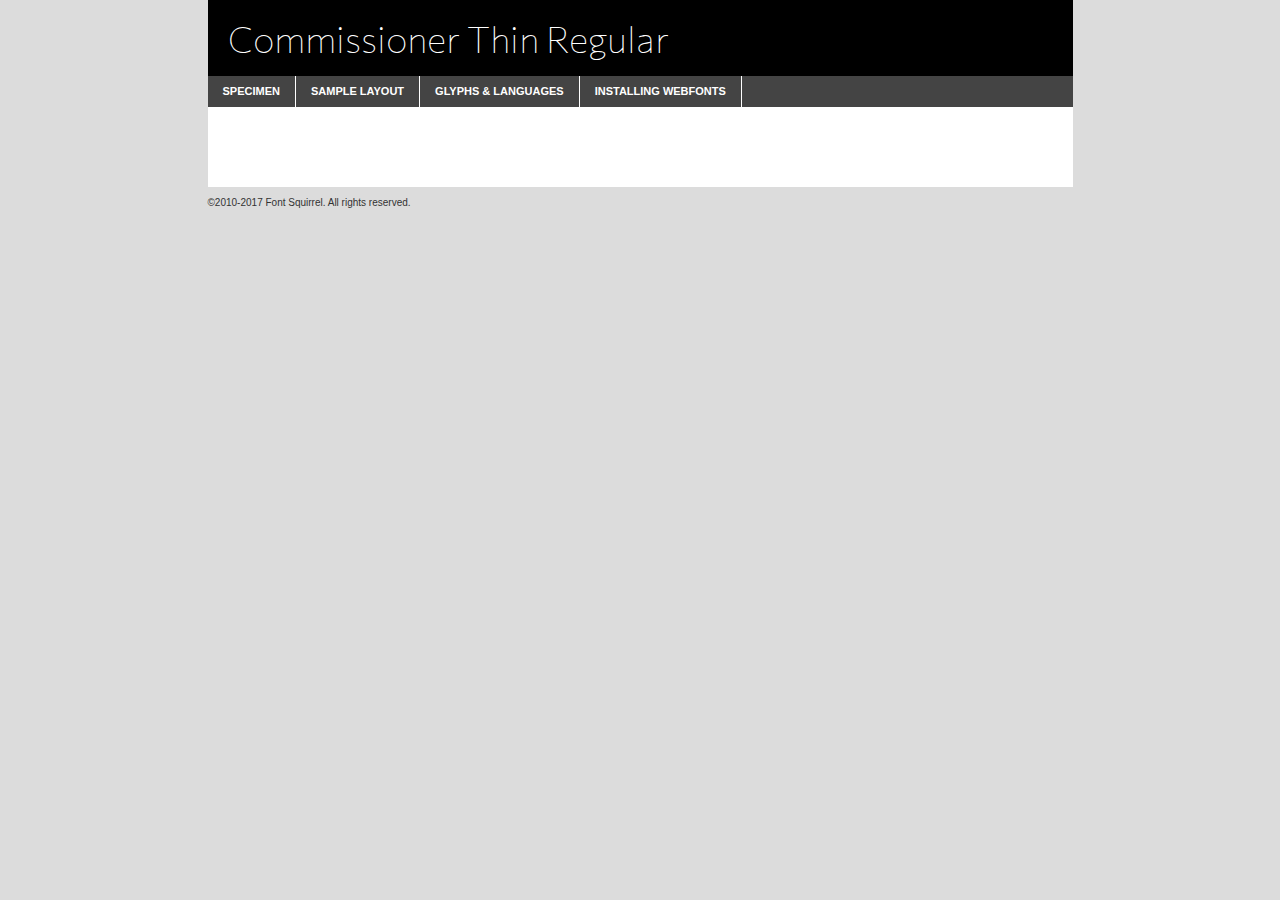
<file: styles/fonts/Commissioner/commissioner-thin/commissioner-thin-demo.html>
<!DOCTYPE html PUBLIC "-//W3C//DTD XHTML 1.0 Transitional//EN"
	"http://www.w3.org/TR/xhtml1/DTD/xhtml1-transitional.dtd">

<html xmlns="http://www.w3.org/1999/xhtml" xml:lang="en" lang="en">
<head>
	<meta http-equiv="Content-Type" content="text/html; charset=utf-8" />
	<script src="http://ajax.googleapis.com/ajax/libs/jquery/1.7.2/jquery.min.js" type="text/javascript" charset="utf-8"></script>
	<script type="text/javascript">
	(function($){$.fn.easyTabs=function(option){var param=jQuery.extend({fadeSpeed:"fast",defaultContent:1,activeClass:'active'},option);$(this).each(function(){var thisId="#"+this.id;if(param.defaultContent==''){param.defaultContent=1;}
	if(typeof param.defaultContent=="number")
	{var defaultTab=$(thisId+" .tabs li:eq("+(param.defaultContent-1)+") a").attr('href').substr(1);}else{var defaultTab=param.defaultContent;}
	$(thisId+" .tabs li a").each(function(){var tabToHide=$(this).attr('href').substr(1);$("#"+tabToHide).addClass('easytabs-tab-content');});hideAll();changeContent(defaultTab);function hideAll(){$(thisId+" .easytabs-tab-content").hide();}
	function changeContent(tabId){hideAll();$(thisId+" .tabs li").removeClass(param.activeClass);$(thisId+" .tabs li a[href=#"+tabId+"]").closest('li').addClass(param.activeClass);if(param.fadeSpeed!="none")
	{$(thisId+" #"+tabId).fadeIn(param.fadeSpeed);}else{$(thisId+" #"+tabId).show();}}
	$(thisId+" .tabs li").click(function(){var tabId=$(this).find('a').attr('href').substr(1);changeContent(tabId);return false;});});}})(jQuery);
	</script>
	<link rel="stylesheet" href="specimen_files/specimen_stylesheet.css" type="text/css" charset="utf-8" />
	<link rel="stylesheet" href="stylesheet.css" type="text/css" charset="utf-8" />

	<style type="text/css">
					body{
				font-family: 'commissionerthin';
							}
		</style>

	<title>Commissioner Thin Regular Specimen</title>
	
	
	<script type="text/javascript" charset="utf-8">
		$(document).ready(function() {
			$('#container').easyTabs({defaultContent:1});
		});
	</script>
</head>

<body>
<div id="container">
	<div id="header">
		Commissioner Thin Regular	</div>
	<ul class="tabs">
		<li><a href="#specimen">Specimen</a></li>
		<li><a href="#layout">Sample Layout</a></li>
				<li><a href="#glyphs">Glyphs &amp; Languages</a></li>
		<li><a href="#installing">Installing Webfonts</a></li>
		
	</ul>
	
	<div id="main_content">

		
			<div id="specimen">
		
				<div class="section">
					<div class="grid12 firstcol">
						<div class="huge">AaBb</div>
					</div>
				</div>
		
				<div class="section">
					<div class="glyph_range">A&#x200B;B&#x200b;C&#x200b;D&#x200b;E&#x200b;F&#x200b;G&#x200b;H&#x200b;I&#x200b;J&#x200b;K&#x200b;L&#x200b;M&#x200b;N&#x200b;O&#x200b;P&#x200b;Q&#x200b;R&#x200b;S&#x200b;T&#x200b;U&#x200b;V&#x200b;W&#x200b;X&#x200b;Y&#x200b;Z&#x200b;a&#x200b;b&#x200b;c&#x200b;d&#x200b;e&#x200b;f&#x200b;g&#x200b;h&#x200b;i&#x200b;j&#x200b;k&#x200b;l&#x200b;m&#x200b;n&#x200b;o&#x200b;p&#x200b;q&#x200b;r&#x200b;s&#x200b;t&#x200b;u&#x200b;v&#x200b;w&#x200b;x&#x200b;y&#x200b;z&#x200b;1&#x200b;2&#x200b;3&#x200b;4&#x200b;5&#x200b;6&#x200b;7&#x200b;8&#x200b;9&#x200b;0&#x200b;&amp;&#x200b;.&#x200b;,&#x200b;?&#x200b;!&#x200b;&#64;&#x200b;(&#x200b;)&#x200b;#&#x200b;$&#x200b;%&#x200b;*&#x200b;+&#x200b;-&#x200b;=&#x200b;:&#x200b;;</div>
				</div>
				<div class="section">
					<div class="grid12 firstcol">
						<table class="sample_table">
							<tr><td>10</td><td class="size10">abcdefghijklmnopqrstuvwxyzABCDEFGHIJKLMNOPQRSTUVWXYZ0123456789abcdefghijklmnopqrstuvwxyzABCDEFGHIJKLMNOPQRSTUVWXYZ0123456789abcdefghijklmnopqrstuvwxyzABCDEFGHIJKLMNOPQRSTUVWXYZ</td></tr>
							<tr><td>11</td><td class="size11">abcdefghijklmnopqrstuvwxyzABCDEFGHIJKLMNOPQRSTUVWXYZ0123456789abcdefghijklmnopqrstuvwxyzABCDEFGHIJKLMNOPQRSTUVWXYZ0123456789abcdefghijklmnopqrstuvwxyzABCDEFGHIJKLMNOPQRSTUVWXYZ</td></tr>
							<tr><td>12</td><td class="size12">abcdefghijklmnopqrstuvwxyzABCDEFGHIJKLMNOPQRSTUVWXYZ0123456789abcdefghijklmnopqrstuvwxyzABCDEFGHIJKLMNOPQRSTUVWXYZ0123456789abcdefghijklmnopqrstuvwxyzABCDEFGHIJKLMNOPQRSTUVWXYZ</td></tr>
							<tr><td>13</td><td class="size13">abcdefghijklmnopqrstuvwxyzABCDEFGHIJKLMNOPQRSTUVWXYZ0123456789abcdefghijklmnopqrstuvwxyzABCDEFGHIJKLMNOPQRSTUVWXYZ0123456789abcdefghijklmnopqrstuvwxyzABCDEFGHIJKLMNOPQRSTUVWXYZ</td></tr>
							<tr><td>14</td><td class="size14">abcdefghijklmnopqrstuvwxyzABCDEFGHIJKLMNOPQRSTUVWXYZ0123456789abcdefghijklmnopqrstuvwxyzABCDEFGHIJKLMNOPQRSTUVWXYZ0123456789abcdefghijklmnopqrstuvwxyzABCDEFGHIJKLMNOPQRSTUVWXYZ</td></tr>
							<tr><td>16</td><td class="size16">abcdefghijklmnopqrstuvwxyzABCDEFGHIJKLMNOPQRSTUVWXYZ0123456789abcdefghijklmnopqrstuvwxyzABCDEFGHIJKLMNOPQRSTUVWXYZ</td></tr>
							<tr><td>18</td><td class="size18">abcdefghijklmnopqrstuvwxyzABCDEFGHIJKLMNOPQRSTUVWXYZ0123456789abcdefghijklmnopqrstuvwxyzABCDEFGHIJKLMNOPQRSTUVWXYZ</td></tr>
							<tr><td>20</td><td class="size20">abcdefghijklmnopqrstuvwxyzABCDEFGHIJKLMNOPQRSTUVWXYZ0123456789abcdefghijklmnopqrstuvwxyzABCDEFGHIJKLMNOPQRSTUVWXYZ</td></tr>
							<tr><td>24</td><td class="size24">abcdefghijklmnopqrstuvwxyzABCDEFGHIJKLMNOPQRSTUVWXYZ0123456789abcdefghijklmnopqrstuvwxyzABCDEFGHIJKLMNOPQRSTUVWXYZ</td></tr>
							<tr><td>30</td><td class="size30">abcdefghijklmnopqrstuvwxyzABCDEFGHIJKLMNOPQRSTUVWXYZ0123456789abcdefghijklmnopqrstuvwxyzABCDEFGHIJKLMNOPQRSTUVWXYZ</td></tr>
							<tr><td>36</td><td class="size36">abcdefghijklmnopqrstuvwxyzABCDEFGHIJKLMNOPQRSTUVWXYZ0123456789abcdefghijklmnopqrstuvwxyzABCDEFGHIJKLMNOPQRSTUVWXYZ</td></tr>
							<tr><td>48</td><td class="size48">abcdefghijklmnopqrstuvwxyzABCDEFGHIJKLMNOPQRSTUVWXYZ0123456789abcdefghijklmnopqrstuvwxyzABCDEFGHIJKLMNOPQRSTUVWXYZ</td></tr>
							<tr><td>60</td><td class="size60">abcdefghijklmnopqrstuvwxyzABCDEFGHIJKLMNOPQRSTUVWXYZ0123456789abcdefghijklmnopqrstuvwxyzABCDEFGHIJKLMNOPQRSTUVWXYZ</td></tr>
							<tr><td>72</td><td class="size72">abcdefghijklmnopqrstuvwxyzABCDEFGHIJKLMNOPQRSTUVWXYZ0123456789abcdefghijklmnopqrstuvwxyzABCDEFGHIJKLMNOPQRSTUVWXYZ</td></tr>
							<tr><td>90</td><td class="size90">abcdefghijklmnopqrstuvwxyzABCDEFGHIJKLMNOPQRSTUVWXYZ0123456789abcdefghijklmnopqrstuvwxyzABCDEFGHIJKLMNOPQRSTUVWXYZ</td></tr>
						</table>
				
					</div>
			
				</div>
		
		
		
								<div class="section" id="bodycomparison">


										<div id="xheight">
				<div class="fontbody">&#x25FC;&#x25FC;&#x25FC;&#x25FC;&#x25FC;&#x25FC;&#x25FC;&#x25FC;&#x25FC;&#x25FC;&#x25FC;&#x25FC;&#x25FC;&#x25FC;&#x25FC;&#x25FC;&#x25FC;&#x25FC;&#x25FC;&#x25FC;&#x25FC;&#x25FC;&#x25FC;&#x25FC;&#x25FC;&#x25FC;&#x25FC;&#x25FC;&#x25FC;&#x25FC;&#x25FC;&#x25FC;&#x25FC;&#x25FC;&#x25FC;&#x25FC;&#x25FC;&#x25FC;&#x25FC;&#x25FC;&#x25FC;&#x25FC;&#x25FC;&#x25FC;&#x25FC;&#x25FC;&#x25FC;&#x25FC;&#x25FC;&#x25FC;&#x25FC;&#x25FC;&#x25FC;&#x25FC;&#x25FC;&#x25FC;&#x25FC;&#x25FC;&#x25FC;&#x25FC;&#x25FC;&#x25FC;&#x25FC;&#x25FC;&#x25FC;&#x25FC;&#x25FC;&#x25FC;&#x25FC;&#x25FC;&#x25FC;&#x25FC;&#x25FC;&#x25FC;&#x25FC;&#x25FC;&#x25FC;&#x25FC;&#x25FC;&#x25FC;&#x25FC;&#x25FC;&#x25FC;&#x25FC;&#x25FC;&#x25FC;&#x25FC;&#x25FC;&#x25FC;&#x25FC;&#x25FC;&#x25FC;&#x25FC;&#x25FC;&#x25FC;&#x25FC;&#x25FC;&#x25FC;&#x25FC;body</div><div class="arialbody">body</div><div class="verdanabody">body</div><div class="georgiabody">body</div></div>
										<div class="fontbody" style="z-index:1">
											body<span>Commissioner Thin Regular</span>
										</div>
										<div class="arialbody" style="z-index:1">
											body<span>Arial</span>
										</div>
										<div class="verdanabody" style="z-index:1">
											body<span>Verdana</span>
										</div>
										<div class="georgiabody" style="z-index:1">
											body<span>Georgia</span>
										</div>



								</div>
		
		
				<div class="section psample psample_row1" id="">
					
					<div class="grid2 firstcol">
						<p class="size10"><span>10.</span>Aenean lacinia bibendum nulla sed consectetur. Fusce dapibus, tellus ac cursus commodo, tortor mauris condimentum nibh, ut fermentum massa justo sit amet risus. Nullam id dolor id nibh ultricies vehicula ut id elit. Cum sociis natoque penatibus et magnis dis parturient montes, nascetur ridiculus mus. Nulla vitae elit libero, a pharetra augue.</p>
			
					</div>
					<div class="grid3">
						<p class="size11"><span>11.</span>Aenean lacinia bibendum nulla sed consectetur. Fusce dapibus, tellus ac cursus commodo, tortor mauris condimentum nibh, ut fermentum massa justo sit amet risus. Nullam id dolor id nibh ultricies vehicula ut id elit. Cum sociis natoque penatibus et magnis dis parturient montes, nascetur ridiculus mus. Nulla vitae elit libero, a pharetra augue.</p>
			
					</div>
					<div class="grid3">
						<p class="size12"><span>12.</span>Aenean lacinia bibendum nulla sed consectetur. Fusce dapibus, tellus ac cursus commodo, tortor mauris condimentum nibh, ut fermentum massa justo sit amet risus. Nullam id dolor id nibh ultricies vehicula ut id elit. Cum sociis natoque penatibus et magnis dis parturient montes, nascetur ridiculus mus. Nulla vitae elit libero, a pharetra augue.</p>
			
					</div>
					<div class="grid4">
						<p class="size13"><span>13.</span>Aenean lacinia bibendum nulla sed consectetur. Fusce dapibus, tellus ac cursus commodo, tortor mauris condimentum nibh, ut fermentum massa justo sit amet risus. Nullam id dolor id nibh ultricies vehicula ut id elit. Cum sociis natoque penatibus et magnis dis parturient montes, nascetur ridiculus mus. Nulla vitae elit libero, a pharetra augue.</p>
			
					</div>
					<div class="white_blend"></div>
					
				</div>
				<div class="section psample psample_row2" id="">
					<div class="grid3 firstcol">
						<p class="size14"><span>14.</span>Aenean lacinia bibendum nulla sed consectetur. Fusce dapibus, tellus ac cursus commodo, tortor mauris condimentum nibh, ut fermentum massa justo sit amet risus. Nullam id dolor id nibh ultricies vehicula ut id elit. Cum sociis natoque penatibus et magnis dis parturient montes, nascetur ridiculus mus. Nulla vitae elit libero, a pharetra augue.</p>
			
					</div>
					<div class="grid4">
						<p class="size16"><span>16.</span>Aenean lacinia bibendum nulla sed consectetur. Fusce dapibus, tellus ac cursus commodo, tortor mauris condimentum nibh, ut fermentum massa justo sit amet risus. Nullam id dolor id nibh ultricies vehicula ut id elit. Cum sociis natoque penatibus et magnis dis parturient montes, nascetur ridiculus mus. Nulla vitae elit libero, a pharetra augue.</p>
			
					</div>
					<div class="grid5">
						<p class="size18"><span>18.</span>Aenean lacinia bibendum nulla sed consectetur. Fusce dapibus, tellus ac cursus commodo, tortor mauris condimentum nibh, ut fermentum massa justo sit amet risus. Nullam id dolor id nibh ultricies vehicula ut id elit. Cum sociis natoque penatibus et magnis dis parturient montes, nascetur ridiculus mus. Nulla vitae elit libero, a pharetra augue.</p>
			
					</div>

					<div class="white_blend"></div>

				</div>
				
				<div class="section psample psample_row3" id="">
					<div class="grid5 firstcol">
						<p class="size20"><span>20.</span>Aenean lacinia bibendum nulla sed consectetur. Fusce dapibus, tellus ac cursus commodo, tortor mauris condimentum nibh, ut fermentum massa justo sit amet risus. Nullam id dolor id nibh ultricies vehicula ut id elit. Cum sociis natoque penatibus et magnis dis parturient montes, nascetur ridiculus mus. Nulla vitae elit libero, a pharetra augue.</p>
					</div>
					<div class="grid7">
						<p class="size24"><span>24.</span>Aenean lacinia bibendum nulla sed consectetur. Fusce dapibus, tellus ac cursus commodo, tortor mauris condimentum nibh, ut fermentum massa justo sit amet risus. Nullam id dolor id nibh ultricies vehicula ut id elit. Cum sociis natoque penatibus et magnis dis parturient montes, nascetur ridiculus mus. Nulla vitae elit libero, a pharetra augue.</p>
					</div>
					
					<div class="white_blend"></div>
					
				</div>
				
				<div class="section psample psample_row4" id="">
					<div class="grid12 firstcol">
						<p class="size30"><span>30.</span>Aenean lacinia bibendum nulla sed consectetur. Fusce dapibus, tellus ac cursus commodo, tortor mauris condimentum nibh, ut fermentum massa justo sit amet risus. Nullam id dolor id nibh ultricies vehicula ut id elit. Cum sociis natoque penatibus et magnis dis parturient montes, nascetur ridiculus mus. Nulla vitae elit libero, a pharetra augue.</p>
					</div>
					<div class="white_blend"></div>
					
				</div>
				
				
				
				<div class="section psample psample_row1 fullreverse">
					<div class="grid2 firstcol">
						<p class="size10"><span>10.</span>Aenean lacinia bibendum nulla sed consectetur. Fusce dapibus, tellus ac cursus commodo, tortor mauris condimentum nibh, ut fermentum massa justo sit amet risus. Nullam id dolor id nibh ultricies vehicula ut id elit. Cum sociis natoque penatibus et magnis dis parturient montes, nascetur ridiculus mus. Nulla vitae elit libero, a pharetra augue.</p>
			
					</div>
					<div class="grid3">
						<p class="size11"><span>11.</span>Aenean lacinia bibendum nulla sed consectetur. Fusce dapibus, tellus ac cursus commodo, tortor mauris condimentum nibh, ut fermentum massa justo sit amet risus. Nullam id dolor id nibh ultricies vehicula ut id elit. Cum sociis natoque penatibus et magnis dis parturient montes, nascetur ridiculus mus. Nulla vitae elit libero, a pharetra augue.</p>
			
					</div>
					<div class="grid3">
						<p class="size12"><span>12.</span>Aenean lacinia bibendum nulla sed consectetur. Fusce dapibus, tellus ac cursus commodo, tortor mauris condimentum nibh, ut fermentum massa justo sit amet risus. Nullam id dolor id nibh ultricies vehicula ut id elit. Cum sociis natoque penatibus et magnis dis parturient montes, nascetur ridiculus mus. Nulla vitae elit libero, a pharetra augue.</p>
			
					</div>
					<div class="grid4">
						<p class="size13"><span>13.</span>Aenean lacinia bibendum nulla sed consectetur. Fusce dapibus, tellus ac cursus commodo, tortor mauris condimentum nibh, ut fermentum massa justo sit amet risus. Nullam id dolor id nibh ultricies vehicula ut id elit. Cum sociis natoque penatibus et magnis dis parturient montes, nascetur ridiculus mus. Nulla vitae elit libero, a pharetra augue.</p>
			
					</div>
					<div class="black_blend"></div>
					
				</div>
				
				<div class="section psample psample_row2 fullreverse">
					<div class="grid3 firstcol">
						<p class="size14"><span>14.</span>Aenean lacinia bibendum nulla sed consectetur. Fusce dapibus, tellus ac cursus commodo, tortor mauris condimentum nibh, ut fermentum massa justo sit amet risus. Nullam id dolor id nibh ultricies vehicula ut id elit. Cum sociis natoque penatibus et magnis dis parturient montes, nascetur ridiculus mus. Nulla vitae elit libero, a pharetra augue.</p>
			
					</div>
					<div class="grid4">
						<p class="size16"><span>16.</span>Aenean lacinia bibendum nulla sed consectetur. Fusce dapibus, tellus ac cursus commodo, tortor mauris condimentum nibh, ut fermentum massa justo sit amet risus. Nullam id dolor id nibh ultricies vehicula ut id elit. Cum sociis natoque penatibus et magnis dis parturient montes, nascetur ridiculus mus. Nulla vitae elit libero, a pharetra augue.</p>
			
					</div>
					<div class="grid5">
						<p class="size18"><span>18.</span>Aenean lacinia bibendum nulla sed consectetur. Fusce dapibus, tellus ac cursus commodo, tortor mauris condimentum nibh, ut fermentum massa justo sit amet risus. Nullam id dolor id nibh ultricies vehicula ut id elit. Cum sociis natoque penatibus et magnis dis parturient montes, nascetur ridiculus mus. Nulla vitae elit libero, a pharetra augue.</p>
			
					</div>
					<div class="black_blend"></div>

				</div>
				
				<div class="section psample fullreverse psample_row3" id="">
					<div class="grid5 firstcol">
						<p class="size20"><span>20.</span>Aenean lacinia bibendum nulla sed consectetur. Fusce dapibus, tellus ac cursus commodo, tortor mauris condimentum nibh, ut fermentum massa justo sit amet risus. Nullam id dolor id nibh ultricies vehicula ut id elit. Cum sociis natoque penatibus et magnis dis parturient montes, nascetur ridiculus mus. Nulla vitae elit libero, a pharetra augue.</p>
					</div>
					<div class="grid7">
						<p class="size24"><span>24.</span>Aenean lacinia bibendum nulla sed consectetur. Fusce dapibus, tellus ac cursus commodo, tortor mauris condimentum nibh, ut fermentum massa justo sit amet risus. Nullam id dolor id nibh ultricies vehicula ut id elit. Cum sociis natoque penatibus et magnis dis parturient montes, nascetur ridiculus mus. Nulla vitae elit libero, a pharetra augue.</p>
					</div>
					
					<div class="black_blend"></div>
					
				</div>
				
				<div class="section psample fullreverse psample_row4" id="" style="border-bottom: 20px #000 solid;">
					<div class="grid12 firstcol">
						<p class="size30"><span>30.</span>Aenean lacinia bibendum nulla sed consectetur. Fusce dapibus, tellus ac cursus commodo, tortor mauris condimentum nibh, ut fermentum massa justo sit amet risus. Nullam id dolor id nibh ultricies vehicula ut id elit. Cum sociis natoque penatibus et magnis dis parturient montes, nascetur ridiculus mus. Nulla vitae elit libero, a pharetra augue.</p>
					</div>
					<div class="black_blend"></div>
					
				</div>
				
				
				
				
			</div>
			
			<div id="layout">
				
				<div class="section">
					
					<div class="grid12 firstcol">
						<h1>Lorem Ipsum Dolor</h1>
						<h2>Etiam porta sem malesuada magna mollis euismod</h2>
						
						<p class="byline">By <a href="#link">Aenean Lacinia</a></p>
					</div>
				</div>
				<div class="section">
					<div class="grid8 firstcol">
						<p class="large">Donec sed odio dui. Morbi leo risus, porta ac consectetur ac, vestibulum at eros. Fusce dapibus, tellus ac cursus commodo, tortor mauris condimentum nibh, ut fermentum massa justo sit amet risus. </p>

						
						<h3>Pellentesque ornare sem</h3>

						<p>Maecenas sed diam eget risus varius blandit sit amet non magna. Maecenas faucibus mollis interdum. Donec ullamcorper nulla non metus auctor fringilla. Nullam id dolor id nibh ultricies vehicula ut id elit. Nullam id dolor id nibh ultricies vehicula ut id elit. </p>

						<p>Aenean eu leo quam. Pellentesque ornare sem lacinia quam venenatis vestibulum. Lorem ipsum dolor sit amet, consectetur adipiscing elit. Cum sociis natoque penatibus et magnis dis parturient montes, nascetur ridiculus mus. </p>

						<p>Nulla vitae elit libero, a pharetra augue. Praesent commodo cursus magna, vel scelerisque nisl consectetur et. Aenean lacinia bibendum nulla sed consectetur. </p>

						<p>Nullam quis risus eget urna mollis ornare vel eu leo. Nullam quis risus eget urna mollis ornare vel eu leo. Maecenas sed diam eget risus varius blandit sit amet non magna. Donec ullamcorper nulla non metus auctor fringilla. </p>

						<h3>Cras mattis consectetur</h3>

						<p>Aenean eu leo quam. Pellentesque ornare sem lacinia quam venenatis vestibulum. Aenean lacinia bibendum nulla sed consectetur. Integer posuere erat a ante venenatis dapibus posuere velit aliquet. Cras mattis consectetur purus sit amet fermentum. </p>

						<p>Nullam id dolor id nibh ultricies vehicula ut id elit. Nullam quis risus eget urna mollis ornare vel eu leo. Cras mattis consectetur purus sit amet fermentum.</p>
					</div>
					
					<div class="grid4 sidebar">
						
						<div class="box reverse">
							<p class="last">Nullam quis risus eget urna mollis ornare vel eu leo. Donec ullamcorper nulla non metus auctor fringilla. Cras mattis consectetur purus sit amet fermentum. Sed posuere consectetur est at lobortis. Lorem ipsum dolor sit amet, consectetur adipiscing elit. </p>
						</div>
						
						<p class="caption">Maecenas sed diam eget risus varius.</p>

						<p>Vestibulum id ligula porta felis euismod semper. Integer posuere erat a ante venenatis dapibus posuere velit aliquet. Vestibulum id ligula porta felis euismod semper. Sed posuere consectetur est at lobortis. Maecenas sed diam eget risus varius blandit sit amet non magna. Fusce dapibus, tellus ac cursus commodo, tortor mauris condimentum nibh, ut fermentum massa justo sit amet risus. </p>

					

						<p>Duis mollis, est non commodo luctus, nisi erat porttitor ligula, eget lacinia odio sem nec elit. Aenean lacinia bibendum nulla sed consectetur. Vivamus sagittis lacus vel augue laoreet rutrum faucibus dolor auctor. Aenean lacinia bibendum nulla sed consectetur. Nullam quis risus eget urna mollis ornare vel eu leo. </p>

						<p>Praesent commodo cursus magna, vel scelerisque nisl consectetur et. Donec ullamcorper nulla non metus auctor fringilla. Maecenas faucibus mollis interdum. Fusce dapibus, tellus ac cursus commodo, tortor mauris condimentum nibh, ut fermentum massa justo sit amet risus. </p>

					</div>
				</div>
				
			</div>


			



		<div id="glyphs">
			<div class="section">
				<div class="grid12 firstcol">
			
				<h1>Language Support</h1>
				<p>The subset of Commissioner Thin Regular in this kit supports the following languages:<br />
			
					Albanian, Basque, Breton, Chamorro, Danish, Dutch, English, Faroese, Finnish, French, Frisian, Galician, German, Icelandic, Italian, Malagasy, Norwegian, Portuguese, Spanish, Alsatian, Aragonese, Arapaho, Arrernte, Asturian, Aymara, Bislama, Cebuano, Corsican, Fijian, French_creole, Genoese, Gilbertese, Greenlandic, Haitian_creole, Hiligaynon, Hmong, Hopi, Ibanag, Iloko_ilokano, Indonesian, Interglossa_glosa, Interlingua, Irish_gaelic, Jerriais, Lojban, Lombard, Luxembourgeois, Manx, Mohawk, Norfolk_pitcairnese, Occitan, Oromo, Pangasinan, Papiamento, Piedmontese, Potawatomi, Rhaeto-romance, Romansh, Rotokas, Sami_lule, Samoan, Sardinian, Scots_gaelic, Seychelles_creole, Shona, Sicilian, Somali, Southern_ndebele, Swahili, Swati_swazi, Tagalog_filipino_pilipino, Tetum, Tok_pisin, Uyghur_latinized, Volapuk, Walloon, Warlpiri, Xhosa, Yapese, Zulu, Latinbasic, Ubasic, Demo				</p>
				<h1>Glyph Chart</h1>
				<p>The subset of Commissioner Thin Regular in this kit includes all the glyphs listed below. Unicode entities are included above each glyph to help you insert individual characters into your layout.</p>
				<div id="glyph_chart">
			
																														 <div><p>&amp;#13;</p>&#13;</div>
																				 <div><p>&amp;#32;</p>&#32;</div>
																				 <div><p>&amp;#33;</p>&#33;</div>
																				 <div><p>&amp;#34;</p>&#34;</div>
																				 <div><p>&amp;#35;</p>&#35;</div>
																				 <div><p>&amp;#36;</p>&#36;</div>
																				 <div><p>&amp;#37;</p>&#37;</div>
																				 <div><p>&amp;#38;</p>&#38;</div>
																				 <div><p>&amp;#39;</p>&#39;</div>
																				 <div><p>&amp;#40;</p>&#40;</div>
																				 <div><p>&amp;#41;</p>&#41;</div>
																				 <div><p>&amp;#42;</p>&#42;</div>
																				 <div><p>&amp;#43;</p>&#43;</div>
																				 <div><p>&amp;#44;</p>&#44;</div>
																				 <div><p>&amp;#45;</p>&#45;</div>
																				 <div><p>&amp;#46;</p>&#46;</div>
																				 <div><p>&amp;#47;</p>&#47;</div>
																				 <div><p>&amp;#48;</p>&#48;</div>
																				 <div><p>&amp;#49;</p>&#49;</div>
																				 <div><p>&amp;#50;</p>&#50;</div>
																				 <div><p>&amp;#51;</p>&#51;</div>
																				 <div><p>&amp;#52;</p>&#52;</div>
																				 <div><p>&amp;#53;</p>&#53;</div>
																				 <div><p>&amp;#54;</p>&#54;</div>
																				 <div><p>&amp;#55;</p>&#55;</div>
																				 <div><p>&amp;#56;</p>&#56;</div>
																				 <div><p>&amp;#57;</p>&#57;</div>
																				 <div><p>&amp;#58;</p>&#58;</div>
																				 <div><p>&amp;#59;</p>&#59;</div>
																				 <div><p>&amp;#60;</p>&#60;</div>
																				 <div><p>&amp;#61;</p>&#61;</div>
																				 <div><p>&amp;#62;</p>&#62;</div>
																				 <div><p>&amp;#63;</p>&#63;</div>
																				 <div><p>&amp;#64;</p>&#64;</div>
																				 <div><p>&amp;#65;</p>&#65;</div>
																				 <div><p>&amp;#66;</p>&#66;</div>
																				 <div><p>&amp;#67;</p>&#67;</div>
																				 <div><p>&amp;#68;</p>&#68;</div>
																				 <div><p>&amp;#69;</p>&#69;</div>
																				 <div><p>&amp;#70;</p>&#70;</div>
																				 <div><p>&amp;#71;</p>&#71;</div>
																				 <div><p>&amp;#72;</p>&#72;</div>
																				 <div><p>&amp;#73;</p>&#73;</div>
																				 <div><p>&amp;#74;</p>&#74;</div>
																				 <div><p>&amp;#75;</p>&#75;</div>
																				 <div><p>&amp;#76;</p>&#76;</div>
																				 <div><p>&amp;#77;</p>&#77;</div>
																				 <div><p>&amp;#78;</p>&#78;</div>
																				 <div><p>&amp;#79;</p>&#79;</div>
																				 <div><p>&amp;#80;</p>&#80;</div>
																				 <div><p>&amp;#81;</p>&#81;</div>
																				 <div><p>&amp;#82;</p>&#82;</div>
																				 <div><p>&amp;#83;</p>&#83;</div>
																				 <div><p>&amp;#84;</p>&#84;</div>
																				 <div><p>&amp;#85;</p>&#85;</div>
																				 <div><p>&amp;#86;</p>&#86;</div>
																				 <div><p>&amp;#87;</p>&#87;</div>
																				 <div><p>&amp;#88;</p>&#88;</div>
																				 <div><p>&amp;#89;</p>&#89;</div>
																				 <div><p>&amp;#90;</p>&#90;</div>
																				 <div><p>&amp;#91;</p>&#91;</div>
																				 <div><p>&amp;#92;</p>&#92;</div>
																				 <div><p>&amp;#93;</p>&#93;</div>
																				 <div><p>&amp;#94;</p>&#94;</div>
																				 <div><p>&amp;#95;</p>&#95;</div>
																				 <div><p>&amp;#96;</p>&#96;</div>
																				 <div><p>&amp;#97;</p>&#97;</div>
																				 <div><p>&amp;#98;</p>&#98;</div>
																				 <div><p>&amp;#99;</p>&#99;</div>
																				 <div><p>&amp;#100;</p>&#100;</div>
																				 <div><p>&amp;#101;</p>&#101;</div>
																				 <div><p>&amp;#102;</p>&#102;</div>
																				 <div><p>&amp;#103;</p>&#103;</div>
																				 <div><p>&amp;#104;</p>&#104;</div>
																				 <div><p>&amp;#105;</p>&#105;</div>
																				 <div><p>&amp;#106;</p>&#106;</div>
																				 <div><p>&amp;#107;</p>&#107;</div>
																				 <div><p>&amp;#108;</p>&#108;</div>
																				 <div><p>&amp;#109;</p>&#109;</div>
																				 <div><p>&amp;#110;</p>&#110;</div>
																				 <div><p>&amp;#111;</p>&#111;</div>
																				 <div><p>&amp;#112;</p>&#112;</div>
																				 <div><p>&amp;#113;</p>&#113;</div>
																				 <div><p>&amp;#114;</p>&#114;</div>
																				 <div><p>&amp;#115;</p>&#115;</div>
																				 <div><p>&amp;#116;</p>&#116;</div>
																				 <div><p>&amp;#117;</p>&#117;</div>
																				 <div><p>&amp;#118;</p>&#118;</div>
																				 <div><p>&amp;#119;</p>&#119;</div>
																				 <div><p>&amp;#120;</p>&#120;</div>
																				 <div><p>&amp;#121;</p>&#121;</div>
																				 <div><p>&amp;#122;</p>&#122;</div>
																				 <div><p>&amp;#123;</p>&#123;</div>
																				 <div><p>&amp;#124;</p>&#124;</div>
																				 <div><p>&amp;#125;</p>&#125;</div>
																				 <div><p>&amp;#126;</p>&#126;</div>
																				 <div><p>&amp;#160;</p>&#160;</div>
																				 <div><p>&amp;#161;</p>&#161;</div>
																				 <div><p>&amp;#162;</p>&#162;</div>
																				 <div><p>&amp;#163;</p>&#163;</div>
																				 <div><p>&amp;#164;</p>&#164;</div>
																				 <div><p>&amp;#165;</p>&#165;</div>
																				 <div><p>&amp;#166;</p>&#166;</div>
																				 <div><p>&amp;#167;</p>&#167;</div>
																				 <div><p>&amp;#168;</p>&#168;</div>
																				 <div><p>&amp;#169;</p>&#169;</div>
																				 <div><p>&amp;#170;</p>&#170;</div>
																				 <div><p>&amp;#171;</p>&#171;</div>
																				 <div><p>&amp;#172;</p>&#172;</div>
																				 <div><p>&amp;#173;</p>&#173;</div>
																				 <div><p>&amp;#174;</p>&#174;</div>
																				 <div><p>&amp;#175;</p>&#175;</div>
																				 <div><p>&amp;#176;</p>&#176;</div>
																				 <div><p>&amp;#177;</p>&#177;</div>
																				 <div><p>&amp;#178;</p>&#178;</div>
																				 <div><p>&amp;#179;</p>&#179;</div>
																				 <div><p>&amp;#180;</p>&#180;</div>
																				 <div><p>&amp;#181;</p>&#181;</div>
																				 <div><p>&amp;#182;</p>&#182;</div>
																				 <div><p>&amp;#183;</p>&#183;</div>
																				 <div><p>&amp;#184;</p>&#184;</div>
																				 <div><p>&amp;#185;</p>&#185;</div>
																				 <div><p>&amp;#186;</p>&#186;</div>
																				 <div><p>&amp;#187;</p>&#187;</div>
																				 <div><p>&amp;#188;</p>&#188;</div>
																				 <div><p>&amp;#189;</p>&#189;</div>
																				 <div><p>&amp;#190;</p>&#190;</div>
																				 <div><p>&amp;#191;</p>&#191;</div>
																				 <div><p>&amp;#192;</p>&#192;</div>
																				 <div><p>&amp;#193;</p>&#193;</div>
																				 <div><p>&amp;#194;</p>&#194;</div>
																				 <div><p>&amp;#195;</p>&#195;</div>
																				 <div><p>&amp;#196;</p>&#196;</div>
																				 <div><p>&amp;#197;</p>&#197;</div>
																				 <div><p>&amp;#198;</p>&#198;</div>
																				 <div><p>&amp;#199;</p>&#199;</div>
																				 <div><p>&amp;#200;</p>&#200;</div>
																				 <div><p>&amp;#201;</p>&#201;</div>
																				 <div><p>&amp;#202;</p>&#202;</div>
																				 <div><p>&amp;#203;</p>&#203;</div>
																				 <div><p>&amp;#204;</p>&#204;</div>
																				 <div><p>&amp;#205;</p>&#205;</div>
																				 <div><p>&amp;#206;</p>&#206;</div>
																				 <div><p>&amp;#207;</p>&#207;</div>
																				 <div><p>&amp;#208;</p>&#208;</div>
																				 <div><p>&amp;#209;</p>&#209;</div>
																				 <div><p>&amp;#210;</p>&#210;</div>
																				 <div><p>&amp;#211;</p>&#211;</div>
																				 <div><p>&amp;#212;</p>&#212;</div>
																				 <div><p>&amp;#213;</p>&#213;</div>
																				 <div><p>&amp;#214;</p>&#214;</div>
																				 <div><p>&amp;#215;</p>&#215;</div>
																				 <div><p>&amp;#216;</p>&#216;</div>
																				 <div><p>&amp;#217;</p>&#217;</div>
																				 <div><p>&amp;#218;</p>&#218;</div>
																				 <div><p>&amp;#219;</p>&#219;</div>
																				 <div><p>&amp;#220;</p>&#220;</div>
																				 <div><p>&amp;#221;</p>&#221;</div>
																				 <div><p>&amp;#222;</p>&#222;</div>
																				 <div><p>&amp;#223;</p>&#223;</div>
																				 <div><p>&amp;#224;</p>&#224;</div>
																				 <div><p>&amp;#225;</p>&#225;</div>
																				 <div><p>&amp;#226;</p>&#226;</div>
																				 <div><p>&amp;#227;</p>&#227;</div>
																				 <div><p>&amp;#228;</p>&#228;</div>
																				 <div><p>&amp;#229;</p>&#229;</div>
																				 <div><p>&amp;#230;</p>&#230;</div>
																				 <div><p>&amp;#231;</p>&#231;</div>
																				 <div><p>&amp;#232;</p>&#232;</div>
																				 <div><p>&amp;#233;</p>&#233;</div>
																				 <div><p>&amp;#234;</p>&#234;</div>
																				 <div><p>&amp;#235;</p>&#235;</div>
																				 <div><p>&amp;#236;</p>&#236;</div>
																				 <div><p>&amp;#237;</p>&#237;</div>
																				 <div><p>&amp;#238;</p>&#238;</div>
																				 <div><p>&amp;#239;</p>&#239;</div>
																				 <div><p>&amp;#240;</p>&#240;</div>
																				 <div><p>&amp;#241;</p>&#241;</div>
																				 <div><p>&amp;#242;</p>&#242;</div>
																				 <div><p>&amp;#243;</p>&#243;</div>
																				 <div><p>&amp;#244;</p>&#244;</div>
																				 <div><p>&amp;#245;</p>&#245;</div>
																				 <div><p>&amp;#246;</p>&#246;</div>
																				 <div><p>&amp;#247;</p>&#247;</div>
																				 <div><p>&amp;#248;</p>&#248;</div>
																				 <div><p>&amp;#249;</p>&#249;</div>
																				 <div><p>&amp;#250;</p>&#250;</div>
																				 <div><p>&amp;#251;</p>&#251;</div>
																				 <div><p>&amp;#252;</p>&#252;</div>
																				 <div><p>&amp;#253;</p>&#253;</div>
																				 <div><p>&amp;#254;</p>&#254;</div>
																				 <div><p>&amp;#255;</p>&#255;</div>
																				 <div><p>&amp;#338;</p>&#338;</div>
																				 <div><p>&amp;#339;</p>&#339;</div>
																				 <div><p>&amp;#376;</p>&#376;</div>
																				 <div><p>&amp;#710;</p>&#710;</div>
																				 <div><p>&amp;#732;</p>&#732;</div>
																				 <div><p>&amp;#8192;</p>&#8192;</div>
																				 <div><p>&amp;#8193;</p>&#8193;</div>
																				 <div><p>&amp;#8194;</p>&#8194;</div>
																				 <div><p>&amp;#8195;</p>&#8195;</div>
																				 <div><p>&amp;#8196;</p>&#8196;</div>
																				 <div><p>&amp;#8197;</p>&#8197;</div>
																				 <div><p>&amp;#8198;</p>&#8198;</div>
																				 <div><p>&amp;#8199;</p>&#8199;</div>
																				 <div><p>&amp;#8200;</p>&#8200;</div>
																				 <div><p>&amp;#8201;</p>&#8201;</div>
																				 <div><p>&amp;#8202;</p>&#8202;</div>
																				 <div><p>&amp;#8208;</p>&#8208;</div>
																				 <div><p>&amp;#8209;</p>&#8209;</div>
																				 <div><p>&amp;#8210;</p>&#8210;</div>
																				 <div><p>&amp;#8211;</p>&#8211;</div>
																				 <div><p>&amp;#8212;</p>&#8212;</div>
																				 <div><p>&amp;#8216;</p>&#8216;</div>
																				 <div><p>&amp;#8217;</p>&#8217;</div>
																				 <div><p>&amp;#8218;</p>&#8218;</div>
																				 <div><p>&amp;#8220;</p>&#8220;</div>
																				 <div><p>&amp;#8221;</p>&#8221;</div>
																				 <div><p>&amp;#8222;</p>&#8222;</div>
																				 <div><p>&amp;#8226;</p>&#8226;</div>
																				 <div><p>&amp;#8230;</p>&#8230;</div>
																				 <div><p>&amp;#8239;</p>&#8239;</div>
																				 <div><p>&amp;#8249;</p>&#8249;</div>
																				 <div><p>&amp;#8250;</p>&#8250;</div>
																				 <div><p>&amp;#8287;</p>&#8287;</div>
																				 <div><p>&amp;#8364;</p>&#8364;</div>
																				 <div><p>&amp;#8482;</p>&#8482;</div>
																				 <div><p>&amp;#64257;</p>&#64257;</div>
																				 <div><p>&amp;#64258;</p>&#64258;</div>
																																																</div>	
				</div>
		
		
			</div>
		</div>
		
		
		<div id="specs">
			
		</div>
	
		<div id="installing">
			<div class="section">
				<div class="grid7 firstcol">
					<h1>Installing Webfonts</h1>
					
					<p>Webfonts are supported by all major browser platforms but not all in the same way. There are currently four different font formats that must be included in order to target all browsers. This includes TTF, WOFF, EOT and SVG.</p>
					
					<h2>1. Upload your webfonts</h2>
					<p>You must upload your webfont kit to your website. They should be in or near the same directory as your CSS files.</p>
					
					<h2>2. Include the webfont stylesheet</h2>
					<p>A special CSS @font-face declaration helps the various browsers select the appropriate font it needs without causing you a bunch of headaches. Learn more about this syntax by reading the <a href="https://www.fontspring.com/blog/further-hardening-of-the-bulletproof-syntax">Fontspring blog post</a> about it. The code for it is as follows:</p>


<code>
@font-face{ 
	font-family: 'MyWebFont';
	src: url('WebFont.eot');
	src: url('WebFont.eot?#iefix') format('embedded-opentype'),
	     url('WebFont.woff') format('woff'),
	     url('WebFont.ttf') format('truetype'),
	     url('WebFont.svg#webfont') format('svg');
}
</code>

	<p>We've already gone ahead and generated the code for you. All you have to do is link to the stylesheet in your HTML, like this:</p>
	<code>&lt;link rel=&quot;stylesheet&quot; href=&quot;stylesheet.css&quot; type=&quot;text/css&quot; charset=&quot;utf-8&quot; /&gt;</code>

					<h2>3. Modify your own stylesheet</h2>
					<p>To take advantage of your new fonts, you must tell your stylesheet to use them. Look at the original @font-face declaration above and find the property called "font-family." The name linked there will be what you use to reference the font. Prepend that webfont name to the font stack in the "font-family" property, inside the selector you want to change. For example:</p>
<code>p { font-family: 'WebFont', Arial, sans-serif; }</code>

<h2>4. Test</h2>
<p>Getting webfonts to work cross-browser <em>can</em> be tricky. Use the information in the sidebar to help you if you find that fonts aren't loading in a particular browser.</p>
				</div>
				
				<div class="grid5 sidebar">
					<div class="box">
						<h2>Troubleshooting<br />Font-Face Problems</h2>
						<p>Having trouble getting your webfonts to load in your new website? Here are some tips to sort out what might be the problem.</p>

						<h3>Fonts not showing in any browser</h3>

						<p>This sounds like you need to work on the plumbing. You either did not upload the fonts to the correct directory, or you did not link the fonts properly in the CSS. If you've confirmed that all this is correct and you still have a problem, take a look at your .htaccess file and see if requests are getting intercepted.</p>

						<h3>Fonts not loading in iPhone or iPad</h3>

						<p>The most common problem here is that you are serving the fonts from an IIS server. IIS refuses to serve files that have unknown MIME types. If that is the case, you must set the MIME type for SVG to "image/svg+xml" in the server settings. Follow these instructions from Microsoft if you need help.</p>

						<h3>Fonts not loading in Firefox</h3>

						<p>The primary reason for this failure? You are still using a version Firefox older than 3.5. So upgrade already! If that isn't it, then you are very likely serving fonts from a different domain. Firefox requires that all font assets be served from the same domain. Lastly it is possible that you need to add WOFF to your list of MIME types (if you are serving via IIS.)</p>

						<h3>Fonts not loading in IE</h3>

						<p>Are you looking at Internet Explorer on an actual Windows machine or are you cheating by using a service like Adobe BrowserLab? Many of these screenshot services do not render @font-face for IE. Best to test it on a real machine.</p>

						<h3>Fonts not loading in IE9</h3>

						<p>IE9, like Firefox, requires that fonts be served from the same domain as the website. Make sure that is the case.</p>
					</div>
				</div>
			</div>
			
		</div>
	
	</div>
	<div id="footer">
		<p>&copy;2010-2017 Font Squirrel. All rights reserved.</p>
	</div>
</div>
</body>
</html>
</file>
<file: styles/fonts/Commissioner/commissioner-bold/stylesheet.css>
/*! Generated by Font Squirrel (https://www.fontsquirrel.com) on April 11, 2021 */



@font-face {
    font-family: 'commissionerbold';
    src: url('commissioner-bold-webfont.woff2') format('woff2'),
         url('commissioner-bold-webfont.woff') format('woff');
    font-weight: normal;
    font-style: normal;

}
</file>
<file: styles/fonts/Commissioner/commissioner-regular/stylesheet.css>
/*! Generated by Font Squirrel (https://www.fontsquirrel.com) on April 11, 2021 */



@font-face {
    font-family: 'commissionerregular';
    src: url('commissioner-regular-webfont.woff2') format('woff2'),
         url('commissioner-regular-webfont.woff') format('woff');
    font-weight: normal;
    font-style: normal;

}
</file>
<file: styles/fonts/Commissioner/commissioner-thin/stylesheet.css>
/*! Generated by Font Squirrel (https://www.fontsquirrel.com) on April 11, 2021 */



@font-face {
    font-family: 'commissionerthin';
    src: url('commissioner-thin-webfont.woff2') format('woff2'),
         url('commissioner-thin-webfont.woff') format('woff');
    font-weight: normal;
    font-style: normal;

}
</file>
<file: styles/fonts/Commissioner/commissioner-bold/specimen_files/specimen_stylesheet.css>
@import url('grid_12-825-55-15.css');

/*  
	CSS Reset by Eric Meyer - Released under Public Domain
    http://meyerweb.com/eric/tools/css/reset/
*/
html, body, div, span, applet, object, iframe,
h1, h2, h3, h4, h5, h6, p, blockquote, pre,
a, abbr, acronym, address, big, cite, code,
del, dfn, em, font, img, ins, kbd, q, s, samp,
small, strike, strong, sub, sup, tt, var,
b, u, i, center, dl, dt, dd, ol, ul, li,
fieldset, form, label, legend, table, 
caption, tbody, tfoot, thead, tr, th, td 
                  {margin: 0;padding: 0;border: 0;outline: 0;
                  font-size: 100%;vertical-align: baseline;
                  background: transparent;}
body              {line-height: 1;}
ol, ul            {list-style: none;}
blockquote, q     {quotes: none;}
blockquote:before, blockquote:after,
q:before, q:after {content: '';	content: none;}
:focus            {outline: 0;}
ins               {text-decoration: none;}
del               {text-decoration: line-through;}
table             {border-collapse: collapse;border-spacing: 0;}




body {
	color: #000;
	background-color: #dcdcdc;
}

a {
	text-decoration: none;
	color: #1883ba;
}

h1{
	font-size: 32px;
	font-weight: normal;
	font-style: normal;
	margin-bottom: 18px;
}

h2{
	font-size: 18px;
}

#container {
	width: 865px;
	margin: 0px auto;
}


#header {
	padding: 20px;
	font-size: 36px;
	background-color: #000;
	color: #fff;
}

#header span {
	color: #666;
}
#main_content {
	background-color: #fff;
	padding: 60px 20px 20px;
}


#footer p {
	margin: 0;
	padding-top: 10px;
	padding-bottom: 50px;
	color: #333;
	font: 10px Arial, sans-serif;
}

.tabs {
	width: 100%;
	height: 31px;
	background-color: #444;
}
.tabs li {
	float:  left;
	margin: 0;
	overflow: hidden;
	background-color: #444;
}
.tabs li a {
	display: block;
	color: #fff;
	text-decoration: none;
	font: bold 11px/11px 'Arial';
	text-transform: uppercase;
	padding: 10px 15px;
	border-right: 1px solid #fff;
}

.tabs li a:hover {
		background-color: #00b3ff;

}

.tabs li.active a {
	color:  #000;
	background-color: #fff;
}



div.huge {
	
	font-size: 300px;
	line-height: 1em;
	padding: 0;
	letter-spacing: -.02em;
	overflow: hidden;
}
div.glyph_range {
	font-size: 72px;
	line-height: 1.1em;
}

.size10{ font-size: 10px; }
.size11{ font-size: 11px; }
.size12{ font-size: 12px; }
.size13{ font-size: 13px; }
.size14{ font-size: 14px; }
.size16{ font-size: 16px; }
.size18{ font-size: 18px; }
.size20{ font-size: 20px; }
.size24{ font-size: 24px; }
.size30{ font-size: 30px; }
.size36{ font-size: 36px; }
.size48{ font-size: 48px; }
.size60{ font-size: 60px; }
.size72{ font-size: 72px; }
.size90{ font-size: 90px; }


.psample_row1 {	height: 120px;}
.psample_row1 {	height: 120px;}
.psample_row2 {	height: 160px;}
.psample_row3 {	height: 160px;}
.psample_row4 {	height: 160px;}

.psample {
	overflow: hidden;
	position: relative;
}
.psample p {
	line-height: 1.3em;
	display: block;
	overflow: hidden;
	margin: 0;
}

.psample span {
	margin-right: .5em;
}

.white_blend {
	width: 100%;
	height: 61px;
	background-image: url([data-uri]);
	position: absolute;
	bottom: 0;
}
.black_blend {
	width: 100%;
	height: 61px;
	background-image: url([data-uri]);
	position: absolute;
	bottom: 0;
}
.fullreverse {
	background:  #000 !important;
	color:  #fff !important;
	margin-left: -20px;
	padding-left: 20px;
	margin-right: -20px;
	padding-right: 20px;
	padding: 20px;
	margin-bottom:0;
}


.sample_table td {
	padding-top: 3px;
	padding-bottom:5px;
	padding-left: 5px;
	vertical-align: middle;
	line-height: 1.2em;
}

.sample_table td:first-child {
	background-color: #eee;
	text-align: right;
	padding-right: 5px;
	padding-left: 0;
	padding: 5px;
	font: 11px/12px "Courier New", Courier, mono;
}

code {
	white-space: pre;
	background-color: #eee;
	display: block;
	padding: 10px;
	margin-bottom: 18px;
	overflow: auto;
}


.bottom,.last 	{margin-bottom:0 !important; padding-bottom:0 !important;}

.box  { 
  padding: 18px; 
  margin-bottom: 18px; 
  background: #eee; 
}

.reverse,.reversed { background:  #000 !important;color:  #fff !important; border: none !important;}

#bodycomparison {
	position: relative;
	overflow: hidden;
	font-size: 72px;
	height: 90px;
	white-space: nowrap;
}

#bodycomparison div{
	font-size: 72px;
	line-height: 90px;
	display: inline;
	margin: 0 15px 0 0;
	padding: 0;
}

#bodycomparison div span{
	font: 10px Arial;
	position: absolute;
	left: 0;
}
#xheight {
	float: none;
	position: absolute;
	color: #d9f3ff;
	font-size: 72px;
	line-height: 90px;
}

.fontbody {
 position: relative;
}
.arialbody{
	font-family: Arial;
	position: relative;
}
.verdanabody{
	font-family: Verdana;
	position: relative;
}
.georgiabody{
	font-family: Georgia;
	position: relative;
}

/* @group Layout page
 */

#layout h1 {
	font-size: 36px;
	line-height: 42px;
	font-weight: normal;
	font-style: normal;
}

#layout h2 {
	font-size: 24px;
	line-height: 23px;
	font-weight: normal;
	font-style: normal;
}

#layout h3 {
	font-size: 22px;
	line-height: 1.4em;
	margin-top: 1em;
	font-weight: normal;
	font-style: normal;
}


#layout p.byline {
	font-size: 12px;
	margin-top: 18px;
	line-height: 12px;
	margin-bottom: 0;
}
#layout p {
	font-size: 14px;
	line-height: 21px;
	margin-bottom: .5em;
}

#layout p.large{
	font-size: 18px;
	line-height: 26px;
}

#layout .sidebar p{
	font-size: 12px;
	line-height: 1.4em;
}

#layout p.caption {
	font-size: 10px;
	margin-top: -16px;
	margin-bottom: 18px;
}

/* @end */

/* @group Glyphs */

#glyph_chart div{
	background-color: #d9f3ff;
	color: black;
	float: left;
	font-size: 36px;
	height: 1.2em;
	line-height: 1.2em;
	margin-bottom: 1px;
	margin-right: 1px;
	text-align: center;
	width: 1.2em;
	position: relative;
	padding: .6em .2em .2em;
}

#glyph_chart div p {
	position: absolute;
	left: 0;
	top: 0;
	display: block;
	text-align: center;
	font: bold 9px Arial, sans-serif;
	background-color: #3a768f;
	width: 100%;
	color: #fff;
	padding: 2px 0;
}


#glyphs h1 {
	font-family: Arial, sans-serif;
}
/* @end */

/* @group Installing */

#installing {
	font: 13px Arial, sans-serif;
}

#installing p,
#glyphs p{
	line-height: 1.2em;
	margin-bottom: 18px;
	font: 13px Arial, sans-serif;
}



#installing h3{
	font-size: 15px;
	margin-top: 18px;
}

/* @end */

#rendering h1 {
	font-family: Arial, sans-serif;
}
.render_table td {
	font: 11px "Courier New", Courier, mono;
	vertical-align: middle;
}
</file>
<file: styles/fonts/Commissioner/commissioner-regular/specimen_files/specimen_stylesheet.css>
@import url('grid_12-825-55-15.css');

/*  
	CSS Reset by Eric Meyer - Released under Public Domain
    http://meyerweb.com/eric/tools/css/reset/
*/
html, body, div, span, applet, object, iframe,
h1, h2, h3, h4, h5, h6, p, blockquote, pre,
a, abbr, acronym, address, big, cite, code,
del, dfn, em, font, img, ins, kbd, q, s, samp,
small, strike, strong, sub, sup, tt, var,
b, u, i, center, dl, dt, dd, ol, ul, li,
fieldset, form, label, legend, table, 
caption, tbody, tfoot, thead, tr, th, td 
                  {margin: 0;padding: 0;border: 0;outline: 0;
                  font-size: 100%;vertical-align: baseline;
                  background: transparent;}
body              {line-height: 1;}
ol, ul            {list-style: none;}
blockquote, q     {quotes: none;}
blockquote:before, blockquote:after,
q:before, q:after {content: '';	content: none;}
:focus            {outline: 0;}
ins               {text-decoration: none;}
del               {text-decoration: line-through;}
table             {border-collapse: collapse;border-spacing: 0;}




body {
	color: #000;
	background-color: #dcdcdc;
}

a {
	text-decoration: none;
	color: #1883ba;
}

h1{
	font-size: 32px;
	font-weight: normal;
	font-style: normal;
	margin-bottom: 18px;
}

h2{
	font-size: 18px;
}

#container {
	width: 865px;
	margin: 0px auto;
}


#header {
	padding: 20px;
	font-size: 36px;
	background-color: #000;
	color: #fff;
}

#header span {
	color: #666;
}
#main_content {
	background-color: #fff;
	padding: 60px 20px 20px;
}


#footer p {
	margin: 0;
	padding-top: 10px;
	padding-bottom: 50px;
	color: #333;
	font: 10px Arial, sans-serif;
}

.tabs {
	width: 100%;
	height: 31px;
	background-color: #444;
}
.tabs li {
	float:  left;
	margin: 0;
	overflow: hidden;
	background-color: #444;
}
.tabs li a {
	display: block;
	color: #fff;
	text-decoration: none;
	font: bold 11px/11px 'Arial';
	text-transform: uppercase;
	padding: 10px 15px;
	border-right: 1px solid #fff;
}

.tabs li a:hover {
		background-color: #00b3ff;

}

.tabs li.active a {
	color:  #000;
	background-color: #fff;
}



div.huge {
	
	font-size: 300px;
	line-height: 1em;
	padding: 0;
	letter-spacing: -.02em;
	overflow: hidden;
}
div.glyph_range {
	font-size: 72px;
	line-height: 1.1em;
}

.size10{ font-size: 10px; }
.size11{ font-size: 11px; }
.size12{ font-size: 12px; }
.size13{ font-size: 13px; }
.size14{ font-size: 14px; }
.size16{ font-size: 16px; }
.size18{ font-size: 18px; }
.size20{ font-size: 20px; }
.size24{ font-size: 24px; }
.size30{ font-size: 30px; }
.size36{ font-size: 36px; }
.size48{ font-size: 48px; }
.size60{ font-size: 60px; }
.size72{ font-size: 72px; }
.size90{ font-size: 90px; }


.psample_row1 {	height: 120px;}
.psample_row1 {	height: 120px;}
.psample_row2 {	height: 160px;}
.psample_row3 {	height: 160px;}
.psample_row4 {	height: 160px;}

.psample {
	overflow: hidden;
	position: relative;
}
.psample p {
	line-height: 1.3em;
	display: block;
	overflow: hidden;
	margin: 0;
}

.psample span {
	margin-right: .5em;
}

.white_blend {
	width: 100%;
	height: 61px;
	background-image: url([data-uri]);
	position: absolute;
	bottom: 0;
}
.black_blend {
	width: 100%;
	height: 61px;
	background-image: url([data-uri]);
	position: absolute;
	bottom: 0;
}
.fullreverse {
	background:  #000 !important;
	color:  #fff !important;
	margin-left: -20px;
	padding-left: 20px;
	margin-right: -20px;
	padding-right: 20px;
	padding: 20px;
	margin-bottom:0;
}


.sample_table td {
	padding-top: 3px;
	padding-bottom:5px;
	padding-left: 5px;
	vertical-align: middle;
	line-height: 1.2em;
}

.sample_table td:first-child {
	background-color: #eee;
	text-align: right;
	padding-right: 5px;
	padding-left: 0;
	padding: 5px;
	font: 11px/12px "Courier New", Courier, mono;
}

code {
	white-space: pre;
	background-color: #eee;
	display: block;
	padding: 10px;
	margin-bottom: 18px;
	overflow: auto;
}


.bottom,.last 	{margin-bottom:0 !important; padding-bottom:0 !important;}

.box  { 
  padding: 18px; 
  margin-bottom: 18px; 
  background: #eee; 
}

.reverse,.reversed { background:  #000 !important;color:  #fff !important; border: none !important;}

#bodycomparison {
	position: relative;
	overflow: hidden;
	font-size: 72px;
	height: 90px;
	white-space: nowrap;
}

#bodycomparison div{
	font-size: 72px;
	line-height: 90px;
	display: inline;
	margin: 0 15px 0 0;
	padding: 0;
}

#bodycomparison div span{
	font: 10px Arial;
	position: absolute;
	left: 0;
}
#xheight {
	float: none;
	position: absolute;
	color: #d9f3ff;
	font-size: 72px;
	line-height: 90px;
}

.fontbody {
 position: relative;
}
.arialbody{
	font-family: Arial;
	position: relative;
}
.verdanabody{
	font-family: Verdana;
	position: relative;
}
.georgiabody{
	font-family: Georgia;
	position: relative;
}

/* @group Layout page
 */

#layout h1 {
	font-size: 36px;
	line-height: 42px;
	font-weight: normal;
	font-style: normal;
}

#layout h2 {
	font-size: 24px;
	line-height: 23px;
	font-weight: normal;
	font-style: normal;
}

#layout h3 {
	font-size: 22px;
	line-height: 1.4em;
	margin-top: 1em;
	font-weight: normal;
	font-style: normal;
}


#layout p.byline {
	font-size: 12px;
	margin-top: 18px;
	line-height: 12px;
	margin-bottom: 0;
}
#layout p {
	font-size: 14px;
	line-height: 21px;
	margin-bottom: .5em;
}

#layout p.large{
	font-size: 18px;
	line-height: 26px;
}

#layout .sidebar p{
	font-size: 12px;
	line-height: 1.4em;
}

#layout p.caption {
	font-size: 10px;
	margin-top: -16px;
	margin-bottom: 18px;
}

/* @end */

/* @group Glyphs */

#glyph_chart div{
	background-color: #d9f3ff;
	color: black;
	float: left;
	font-size: 36px;
	height: 1.2em;
	line-height: 1.2em;
	margin-bottom: 1px;
	margin-right: 1px;
	text-align: center;
	width: 1.2em;
	position: relative;
	padding: .6em .2em .2em;
}

#glyph_chart div p {
	position: absolute;
	left: 0;
	top: 0;
	display: block;
	text-align: center;
	font: bold 9px Arial, sans-serif;
	background-color: #3a768f;
	width: 100%;
	color: #fff;
	padding: 2px 0;
}


#glyphs h1 {
	font-family: Arial, sans-serif;
}
/* @end */

/* @group Installing */

#installing {
	font: 13px Arial, sans-serif;
}

#installing p,
#glyphs p{
	line-height: 1.2em;
	margin-bottom: 18px;
	font: 13px Arial, sans-serif;
}



#installing h3{
	font-size: 15px;
	margin-top: 18px;
}

/* @end */

#rendering h1 {
	font-family: Arial, sans-serif;
}
.render_table td {
	font: 11px "Courier New", Courier, mono;
	vertical-align: middle;
}
</file>
<file: styles/fonts/Commissioner/commissioner-thin/specimen_files/specimen_stylesheet.css>
@import url('grid_12-825-55-15.css');

/*  
	CSS Reset by Eric Meyer - Released under Public Domain
    http://meyerweb.com/eric/tools/css/reset/
*/
html, body, div, span, applet, object, iframe,
h1, h2, h3, h4, h5, h6, p, blockquote, pre,
a, abbr, acronym, address, big, cite, code,
del, dfn, em, font, img, ins, kbd, q, s, samp,
small, strike, strong, sub, sup, tt, var,
b, u, i, center, dl, dt, dd, ol, ul, li,
fieldset, form, label, legend, table, 
caption, tbody, tfoot, thead, tr, th, td 
                  {margin: 0;padding: 0;border: 0;outline: 0;
                  font-size: 100%;vertical-align: baseline;
                  background: transparent;}
body              {line-height: 1;}
ol, ul            {list-style: none;}
blockquote, q     {quotes: none;}
blockquote:before, blockquote:after,
q:before, q:after {content: '';	content: none;}
:focus            {outline: 0;}
ins               {text-decoration: none;}
del               {text-decoration: line-through;}
table             {border-collapse: collapse;border-spacing: 0;}




body {
	color: #000;
	background-color: #dcdcdc;
}

a {
	text-decoration: none;
	color: #1883ba;
}

h1{
	font-size: 32px;
	font-weight: normal;
	font-style: normal;
	margin-bottom: 18px;
}

h2{
	font-size: 18px;
}

#container {
	width: 865px;
	margin: 0px auto;
}


#header {
	padding: 20px;
	font-size: 36px;
	background-color: #000;
	color: #fff;
}

#header span {
	color: #666;
}
#main_content {
	background-color: #fff;
	padding: 60px 20px 20px;
}


#footer p {
	margin: 0;
	padding-top: 10px;
	padding-bottom: 50px;
	color: #333;
	font: 10px Arial, sans-serif;
}

.tabs {
	width: 100%;
	height: 31px;
	background-color: #444;
}
.tabs li {
	float:  left;
	margin: 0;
	overflow: hidden;
	background-color: #444;
}
.tabs li a {
	display: block;
	color: #fff;
	text-decoration: none;
	font: bold 11px/11px 'Arial';
	text-transform: uppercase;
	padding: 10px 15px;
	border-right: 1px solid #fff;
}

.tabs li a:hover {
		background-color: #00b3ff;

}

.tabs li.active a {
	color:  #000;
	background-color: #fff;
}



div.huge {
	
	font-size: 300px;
	line-height: 1em;
	padding: 0;
	letter-spacing: -.02em;
	overflow: hidden;
}
div.glyph_range {
	font-size: 72px;
	line-height: 1.1em;
}

.size10{ font-size: 10px; }
.size11{ font-size: 11px; }
.size12{ font-size: 12px; }
.size13{ font-size: 13px; }
.size14{ font-size: 14px; }
.size16{ font-size: 16px; }
.size18{ font-size: 18px; }
.size20{ font-size: 20px; }
.size24{ font-size: 24px; }
.size30{ font-size: 30px; }
.size36{ font-size: 36px; }
.size48{ font-size: 48px; }
.size60{ font-size: 60px; }
.size72{ font-size: 72px; }
.size90{ font-size: 90px; }


.psample_row1 {	height: 120px;}
.psample_row1 {	height: 120px;}
.psample_row2 {	height: 160px;}
.psample_row3 {	height: 160px;}
.psample_row4 {	height: 160px;}

.psample {
	overflow: hidden;
	position: relative;
}
.psample p {
	line-height: 1.3em;
	display: block;
	overflow: hidden;
	margin: 0;
}

.psample span {
	margin-right: .5em;
}

.white_blend {
	width: 100%;
	height: 61px;
	background-image: url([data-uri]);
	position: absolute;
	bottom: 0;
}
.black_blend {
	width: 100%;
	height: 61px;
	background-image: url([data-uri]);
	position: absolute;
	bottom: 0;
}
.fullreverse {
	background:  #000 !important;
	color:  #fff !important;
	margin-left: -20px;
	padding-left: 20px;
	margin-right: -20px;
	padding-right: 20px;
	padding: 20px;
	margin-bottom:0;
}


.sample_table td {
	padding-top: 3px;
	padding-bottom:5px;
	padding-left: 5px;
	vertical-align: middle;
	line-height: 1.2em;
}

.sample_table td:first-child {
	background-color: #eee;
	text-align: right;
	padding-right: 5px;
	padding-left: 0;
	padding: 5px;
	font: 11px/12px "Courier New", Courier, mono;
}

code {
	white-space: pre;
	background-color: #eee;
	display: block;
	padding: 10px;
	margin-bottom: 18px;
	overflow: auto;
}


.bottom,.last 	{margin-bottom:0 !important; padding-bottom:0 !important;}

.box  { 
  padding: 18px; 
  margin-bottom: 18px; 
  background: #eee; 
}

.reverse,.reversed { background:  #000 !important;color:  #fff !important; border: none !important;}

#bodycomparison {
	position: relative;
	overflow: hidden;
	font-size: 72px;
	height: 90px;
	white-space: nowrap;
}

#bodycomparison div{
	font-size: 72px;
	line-height: 90px;
	display: inline;
	margin: 0 15px 0 0;
	padding: 0;
}

#bodycomparison div span{
	font: 10px Arial;
	position: absolute;
	left: 0;
}
#xheight {
	float: none;
	position: absolute;
	color: #d9f3ff;
	font-size: 72px;
	line-height: 90px;
}

.fontbody {
 position: relative;
}
.arialbody{
	font-family: Arial;
	position: relative;
}
.verdanabody{
	font-family: Verdana;
	position: relative;
}
.georgiabody{
	font-family: Georgia;
	position: relative;
}

/* @group Layout page
 */

#layout h1 {
	font-size: 36px;
	line-height: 42px;
	font-weight: normal;
	font-style: normal;
}

#layout h2 {
	font-size: 24px;
	line-height: 23px;
	font-weight: normal;
	font-style: normal;
}

#layout h3 {
	font-size: 22px;
	line-height: 1.4em;
	margin-top: 1em;
	font-weight: normal;
	font-style: normal;
}


#layout p.byline {
	font-size: 12px;
	margin-top: 18px;
	line-height: 12px;
	margin-bottom: 0;
}
#layout p {
	font-size: 14px;
	line-height: 21px;
	margin-bottom: .5em;
}

#layout p.large{
	font-size: 18px;
	line-height: 26px;
}

#layout .sidebar p{
	font-size: 12px;
	line-height: 1.4em;
}

#layout p.caption {
	font-size: 10px;
	margin-top: -16px;
	margin-bottom: 18px;
}

/* @end */

/* @group Glyphs */

#glyph_chart div{
	background-color: #d9f3ff;
	color: black;
	float: left;
	font-size: 36px;
	height: 1.2em;
	line-height: 1.2em;
	margin-bottom: 1px;
	margin-right: 1px;
	text-align: center;
	width: 1.2em;
	position: relative;
	padding: .6em .2em .2em;
}

#glyph_chart div p {
	position: absolute;
	left: 0;
	top: 0;
	display: block;
	text-align: center;
	font: bold 9px Arial, sans-serif;
	background-color: #3a768f;
	width: 100%;
	color: #fff;
	padding: 2px 0;
}


#glyphs h1 {
	font-family: Arial, sans-serif;
}
/* @end */

/* @group Installing */

#installing {
	font: 13px Arial, sans-serif;
}

#installing p,
#glyphs p{
	line-height: 1.2em;
	margin-bottom: 18px;
	font: 13px Arial, sans-serif;
}



#installing h3{
	font-size: 15px;
	margin-top: 18px;
}

/* @end */

#rendering h1 {
	font-family: Arial, sans-serif;
}
.render_table td {
	font: 11px "Courier New", Courier, mono;
	vertical-align: middle;
}
</file>
